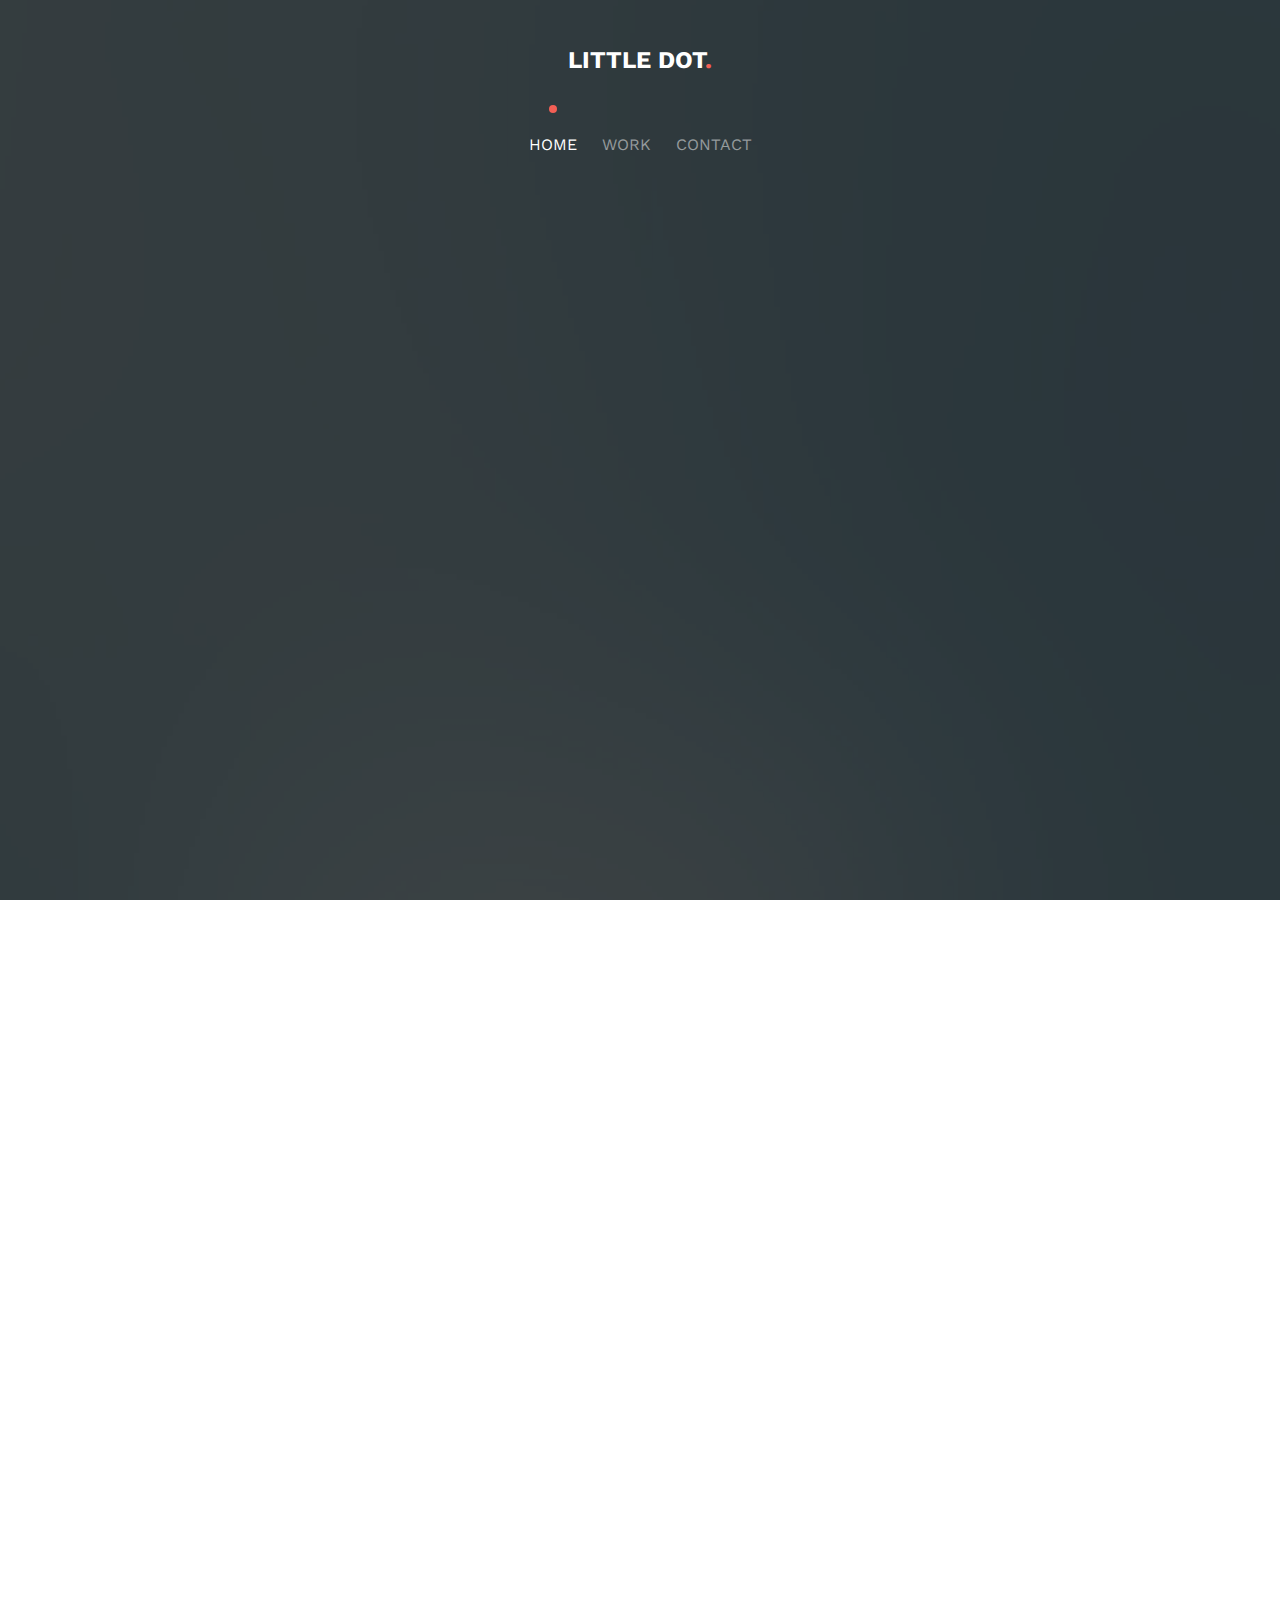
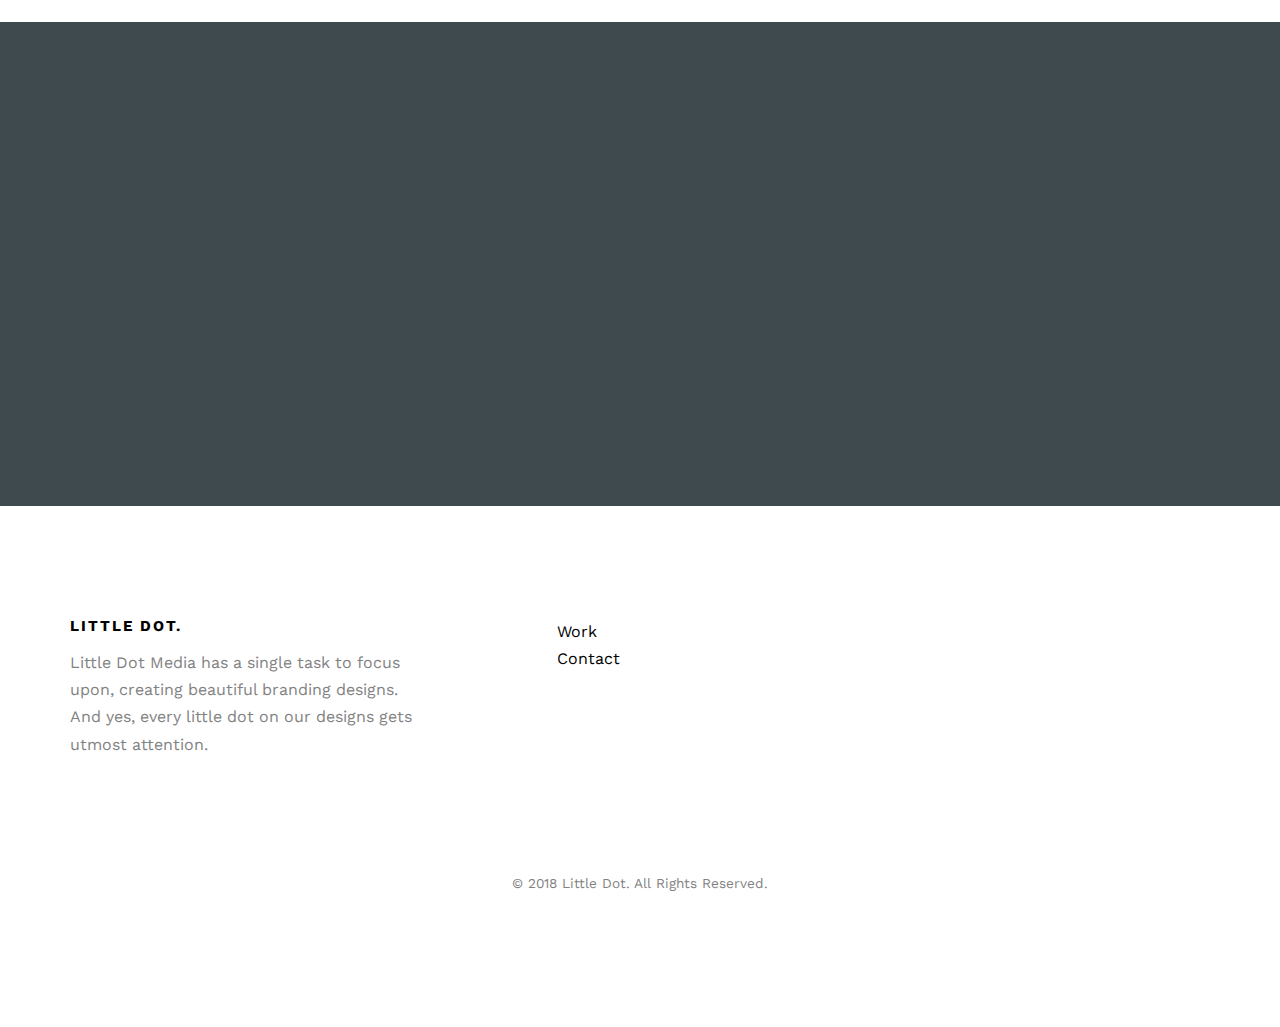
<file: index.html>
<!DOCTYPE HTML>
<html>
	<head>
	<meta charset="utf-8">
	<meta http-equiv="X-UA-Compatible" content="IE=edge">
	<title>Little Dot Media</title>
	<meta name="viewport" content="width=device-width, initial-scale=1">
	<meta name="description" content="" />
	<meta name="keywords" content="" />
	<meta name="author" content="" />
	

  	<!-- Facebook and Twitter integration -->
	<meta property="og:title" content=""/>
	<meta property="og:image" content=""/>
	<meta property="og:url" content=""/>
	<meta property="og:site_name" content=""/>
	<meta property="og:description" content=""/>
	<meta name="twitter:title" content="" />
	<meta name="twitter:image" content="" />
	<meta name="twitter:url" content="" />
	<meta name="twitter:card" content="" />

	<link href='https://fonts.googleapis.com/css?family=Work+Sans:400,300,600,400italic,700' rel='stylesheet' type='text/css'>
	
	<!-- Animate.css -->
	<link rel="stylesheet" href="css/animate.css">
	<!-- Icomoon Icon Fonts-->
	<link rel="stylesheet" href="css/icomoon.css">
	<!-- Bootstrap  -->
	<link rel="stylesheet" href="css/bootstrap.css">

	<!-- Magnific Popup -->
	<link rel="stylesheet" href="css/magnific-popup.css">

	<!-- Theme style  -->
	<link rel="stylesheet" href="css/style.css">

	<!-- Modernizr JS -->
	<script src="js/modernizr-2.6.2.min.js"></script>
	<!-- FOR IE9 below -->
	<!--[if lt IE 9]>
	<script src="js/respond.min.js"></script>
	<![endif]-->

	</head>
	<body>
		
	<div class="fh5co-loader"></div>
	
	<div id="page">
	<nav class="fh5co-nav" role="navigation">
		<div class="container">
			<div class="row">
				<div class="col-xs-12 text-center">
					<div id="fh5co-logo"><a href="index.html">Little Dot<span>.</span></a></div>
				</div>
				<div class="col-xs-12 text-center menu-1">
					<ul>
						<li class="active"><a href="index.html">Home</a></li>
						<li><a href="Work.html">Work</a></li>
						<li><a href="contact.html">Contact</a></li>
					</ul>
				</div>
			</div>
			
		</div>
	</nav>

	<header id="fh5co-header" class="fh5co-cover" role="banner" style="background-image:url(images/img_bg_1.jpg);">
		<div class="overlay"></div>
		<div class="container">
			<div class="row">
				<div class="col-md-12 col-md-offset-0 text-center">
					<div class="display-t">
						<div class="display-tc animate-box" data-animate-effect="fadeInUp">
							<h1 class="mb30">We Create Designs.</h1>
						</div>
					</div>
				</div>
			</div>
		</div>
	</header>

	

	
	<div id="fh5co-project">
		<div class="container">
			<div class="row row-pb-md">
				<div class="col-md-8 col-md-offset-2 text-center fh5co-heading  animate-box">
					<h2>Some of our works.</h2>
				</div>
			</div>

			<div class="row">
				<div class="col-md-4 col-sm-6 fh5co-project animate-box" data-animate-effect="fadeIn">
					<a href="#"><img src="images/work-1.jpg" alt="Free HTML5 Website Template by FreeHTML5.co" class="img-responsive">
						<h3>Clipboard Office</h3>
					</a>
				</div>
				<div class="col-md-4 col-sm-6 fh5co-project animate-box" data-animate-effect="fadeIn">
					<a href="#"><img src="images/work-2.jpg" alt="Free HTML5 Website Template by FreeHTML5.co" class="img-responsive">
						<h3>Smart Layers</h3>
					</a>
				</div>
				<div class="col-md-4 col-sm-6 fh5co-project animate-box" data-animate-effect="fadeIn">
					<a href="#"><img src="images/work-3.jpg" alt="Free HTML5 Website Template by FreeHTML5.co" class="img-responsive">
						<h3>Notepad Mockup</h3>
					</a>
				</div>

			</div>
		</div>
		
	</div>


	
	
	<div id="fh5co-started">
		<div class="container">
			<div class="row animate-box">
				<div class="col-md-8 col-md-offset-2 text-center fh5co-heading">
					<h2>Interested?</h2>
					<p>We'll be glad to talk to work with you!</p>
					<p><button type="submit" class="btn btn-default">Let's Talk</button></p>
				</div>
			</div>
		</div>
	</div>
<footer id="fh5co-footer" role="contentinfo">
		<div class="container">
			<div class="row row-pb-md">
				<div class="col-md-4 fh5co-widget ">
					<h3>Little Dot.</h3>
					<p>Little Dot Media has a single task to focus upon, creating beautiful branding designs. And yes, every little dot on our designs gets utmost attention.</p>
				</div>
				<div class="col-md-2 col-sm-4 col-xs-6 col-md-push-1 ">
					<ul class="fh5co-footer-links">
						<li><a href="#">Work</a></li>
						<li><a href="#">Contact</a></li>
					</ul>
				</div>
			</div>

			<div class="row copyright">
				<div class="col-md-12 text-center">
					<p>
						<small class="block">&copy; 2018 Little Dot. All Rights Reserved.</small> 
					</p>
				
				</div>
			</div>

		</div>
	</footer>
	
	</div>

	<div class="gototop js-top">
		<a href="#" class="js-gotop"><i class="icon-arrow-up"></i></a>
	</div>
	
	<!-- jQuery -->
	<script src="js/jquery.min.js"></script>
	<!-- jQuery Easing -->
	<script src="js/jquery.easing.1.3.js"></script>
	<!-- Bootstrap -->
	<script src="js/bootstrap.min.js"></script>
	<!-- Waypoints -->
	<script src="js/jquery.waypoints.min.js"></script>
	<!-- countTo -->
	<script src="js/jquery.countTo.js"></script>
	<!-- Magnific Popup -->
	<script src="js/jquery.magnific-popup.min.js"></script>
	<script src="js/magnific-popup-options.js"></script>
	<!-- Main -->
	<script src="js/main.js"></script>

	</body>
</html>
</file>
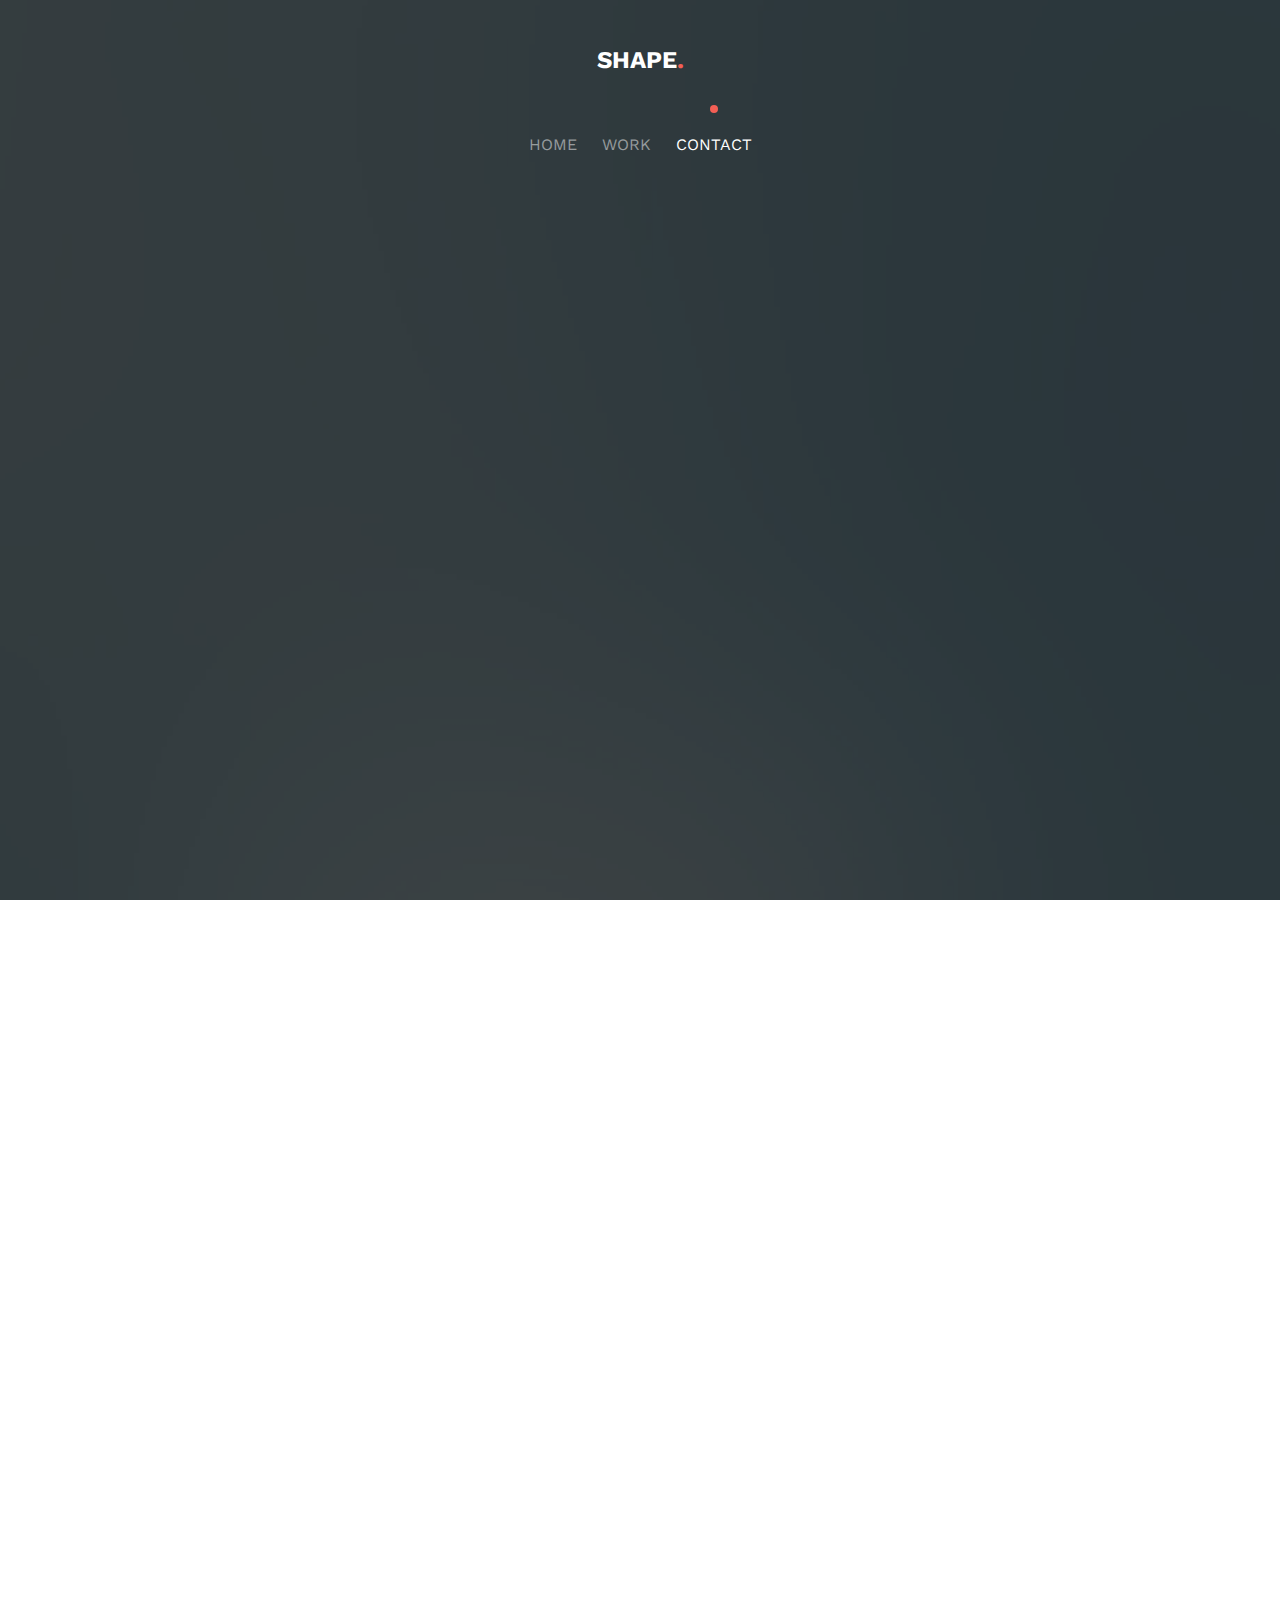
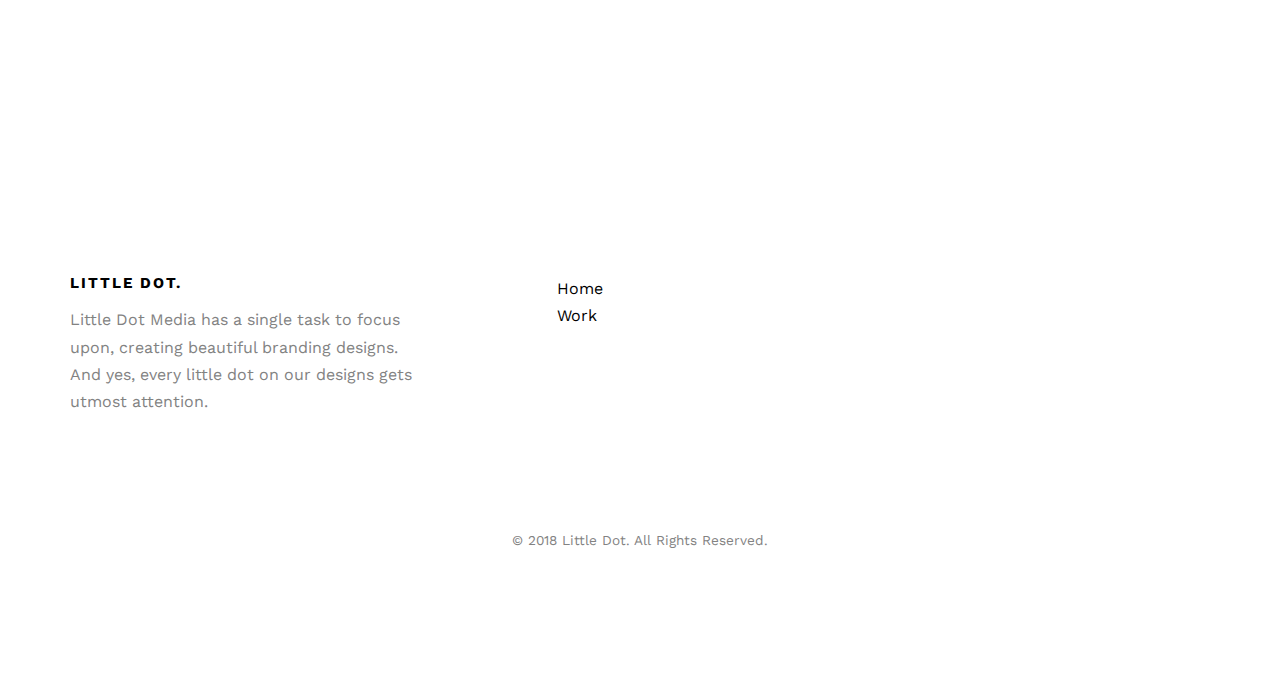
<file: contact.html>
<!DOCTYPE HTML>
<html>
	<head>
	<meta charset="utf-8">
	<meta http-equiv="X-UA-Compatible" content="IE=edge">
	<title>Contact | Little Dot</title>
	<meta name="viewport" content="width=device-width, initial-scale=1">
	<meta name="description" content="" />
	<meta name="keywords" content="" />
	<meta name="author" content="" />
	


  	<!-- Facebook and Twitter integration -->
	<meta property="og:title" content=""/>
	<meta property="og:image" content=""/>
	<meta property="og:url" content=""/>
	<meta property="og:site_name" content=""/>
	<meta property="og:description" content=""/>
	<meta name="twitter:title" content="" />
	<meta name="twitter:image" content="" />
	<meta name="twitter:url" content="" />
	<meta name="twitter:card" content="" />

	<link href='https://fonts.googleapis.com/css?family=Work+Sans:400,300,600,400italic,700' rel='stylesheet' type='text/css'>
	
	<!-- Animate.css -->
	<link rel="stylesheet" href="css/animate.css">
	<!-- Icomoon Icon Fonts-->
	<link rel="stylesheet" href="css/icomoon.css">
	<!-- Bootstrap  -->
	<link rel="stylesheet" href="css/bootstrap.css">

	<!-- Magnific Popup -->
	<link rel="stylesheet" href="css/magnific-popup.css">

	<!-- Theme style  -->
	<link rel="stylesheet" href="css/style.css">

	<!-- Modernizr JS -->
	<script src="js/modernizr-2.6.2.min.js"></script>
	<!-- FOR IE9 below -->
	<!--[if lt IE 9]>
	<script src="js/respond.min.js"></script>
	<![endif]-->

	</head>
	<body>
		
	<div class="fh5co-loader"></div>
	
	<div id="page">
	<nav class="fh5co-nav" role="navigation">
		<div class="container">
			<div class="row">
				<div class="col-xs-12 text-center">
					<div id="fh5co-logo"><a href="index.html">Shape<span>.</span></a></div>
				</div>
				<div class="col-xs-12 text-center menu-1">
					<ul>
						<li><a href="index.html">Home</a></li>
						<li><a href="work.html">Work</a></li>
						<li class="active"><a href="contact.html">Contact</a></li>
					</ul>
				</div>
			</div>
			
		</div>
	</nav>

	<header id="fh5co-header" class="fh5co-cover" role="banner" style="background-image:url(images/img_bg_1.jpg);">
		<div class="overlay"></div>
		<div class="container">
			<div class="row">
				<div class="col-md-12 col-md-offset-0 text-center">
					<div class="display-t">
						<div class="display-tc animate-box" data-animate-effect="fadeInUp">
							<h1 class="mb30">Contact Us.</h1>
						</div>
					</div>
				</div>
			</div>
		</div>
	</header>

	

	<div id="fh5co-contact">
		<div class="container">
			<div class="row">
				<div class="col-md-5 col-md-push-1 animate-box">
					
					<div class="fh5co-contact-info">
						<h3>Contact Information</h3>
						<ul>
							<li class="email"><a href="mailto:info@yoursite.com">info@littledot.in</a></li>
							<li class="url"><a href="http://gettemplates.co">littledot.in</a></li>
						</ul>
					</div>

				</div>
				<div class="col-md-6 animate-box">
					<h3>Get In Touch</h3>
					<form action="#">
						<div class="row form-group">
							<div class="col-md-6">
								<label for="fname">Name</label>
								<input type="text" id="fname" class="form-control" placeholder="Your firstname">
							</div>
						</div>

						<div class="row form-group">
							<div class="col-md-12">
								<label for="email">Email</label>
								<input type="text" id="email" class="form-control" placeholder="Your email address">
							</div>
						</div>

						<div class="row form-group">
							<div class="col-md-12">
								<label for="message">Message</label>
								<textarea name="message" id="message" cols="30" rows="10" class="form-control" placeholder="Say something about us"></textarea>
							</div>
						</div>
						<div class="form-group">
							<input type="submit" value="Send Message" class="btn btn-primary">
						</div>

					</form>		
				</div>
			</div>
		</div>
	</div>
	
	<footer id="fh5co-footer" role="contentinfo">
		<div class="container">
			<div class="row row-pb-md">
				<div class="col-md-4 fh5co-widget ">
					<h3>Little Dot.</h3>
					<p>Little Dot Media has a single task to focus upon, creating beautiful branding designs. And yes, every little dot on our designs gets utmost attention.</p>
				</div>
				<div class="col-md-2 col-sm-4 col-xs-6 col-md-push-1 ">
					<ul class="fh5co-footer-links">
						<li><a href="#">Home</a></li>
						<li><a href="#">Work</a></li>
					</ul>
				</div>
			</div>

			<div class="row copyright">
				<div class="col-md-12 text-center">
					<p>
						<small class="block">&copy; 2018 Little Dot. All Rights Reserved.</small> 
					</p>
				
				</div>
			</div>

		</div>
	</footer></div>

	<div class="gototop js-top">
		<a href="#" class="js-gotop"><i class="icon-arrow-up"></i></a>
	</div>
	
	<!-- jQuery -->
	<script src="js/jquery.min.js"></script>
	<!-- jQuery Easing -->
	<script src="js/jquery.easing.1.3.js"></script>
	<!-- Bootstrap -->
	<script src="js/bootstrap.min.js"></script>
	<!-- Waypoints -->
	<script src="js/jquery.waypoints.min.js"></script>
	<!-- countTo -->
	<script src="js/jquery.countTo.js"></script>
	<!-- Magnific Popup -->
	<script src="js/jquery.magnific-popup.min.js"></script>
	<script src="js/magnific-popup-options.js"></script>
	<!-- Main -->
	<script src="js/main.js"></script>

	</body>
</html>
</file>
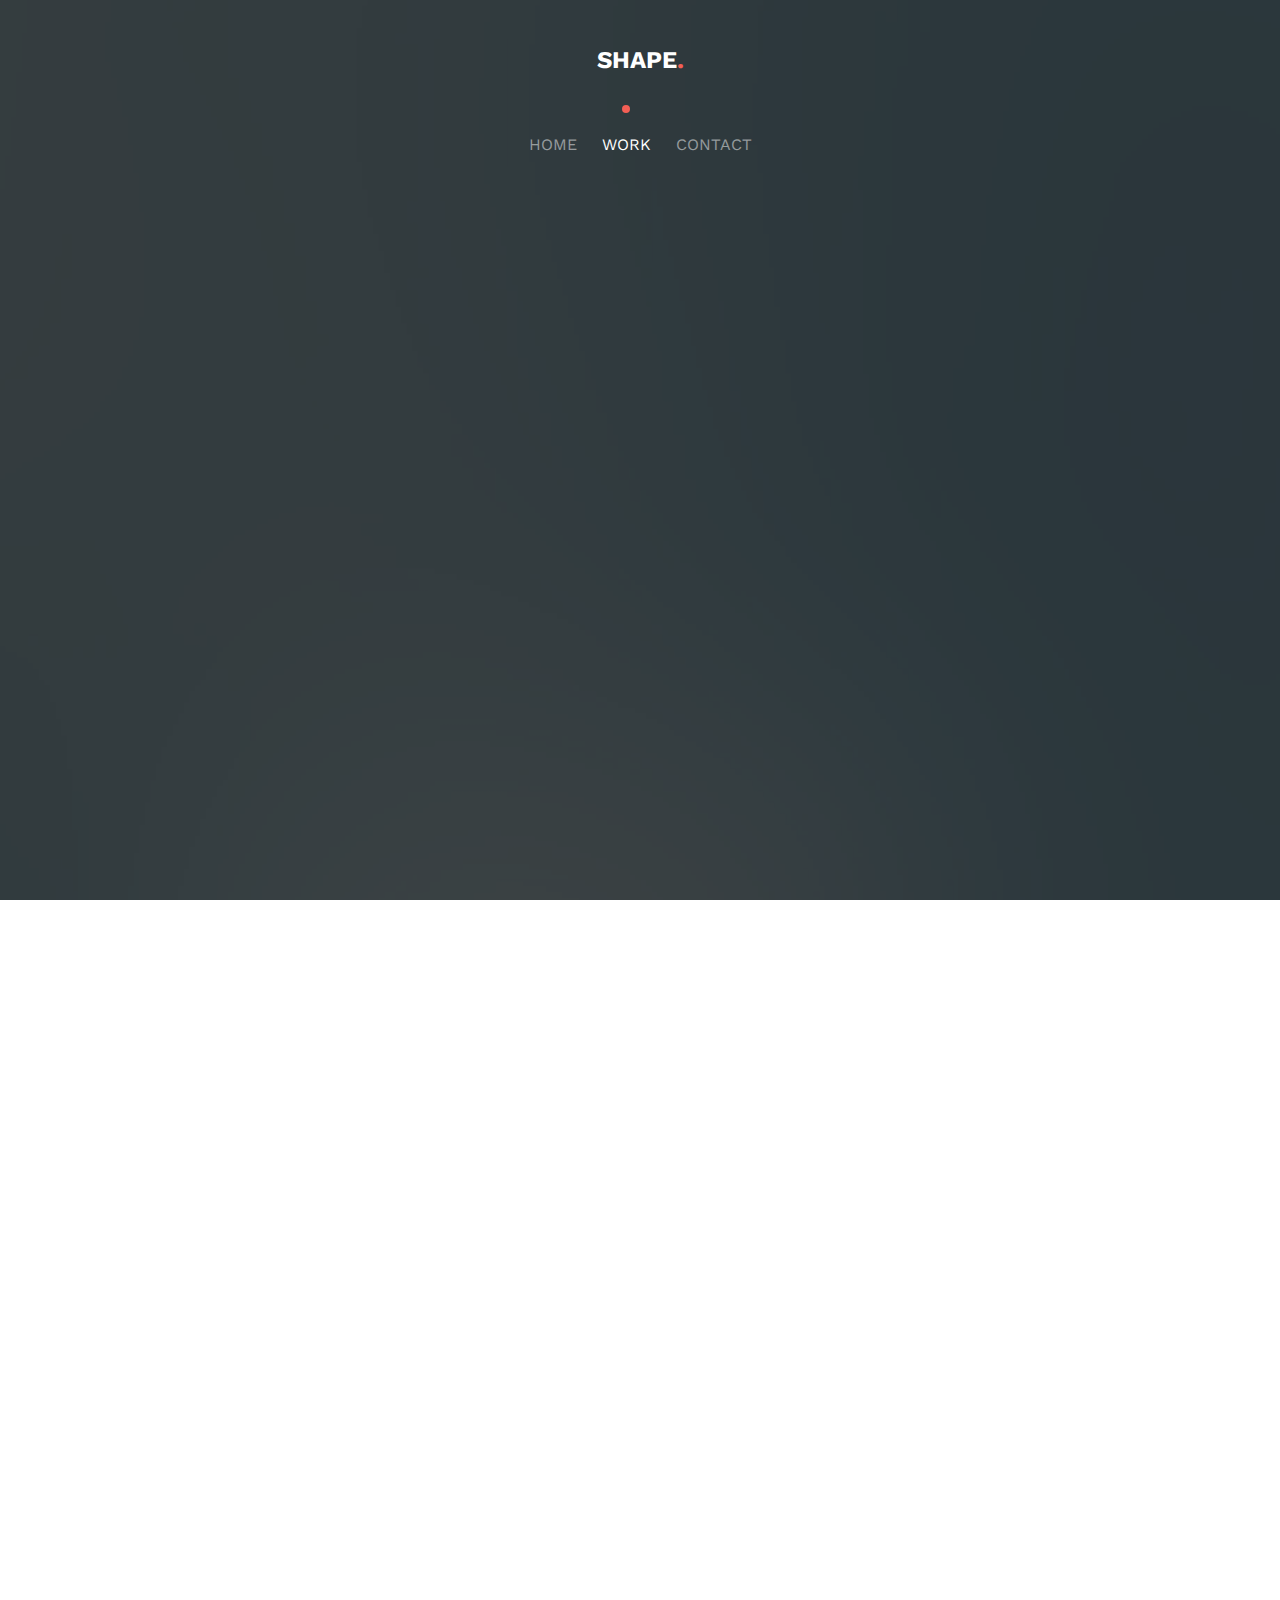
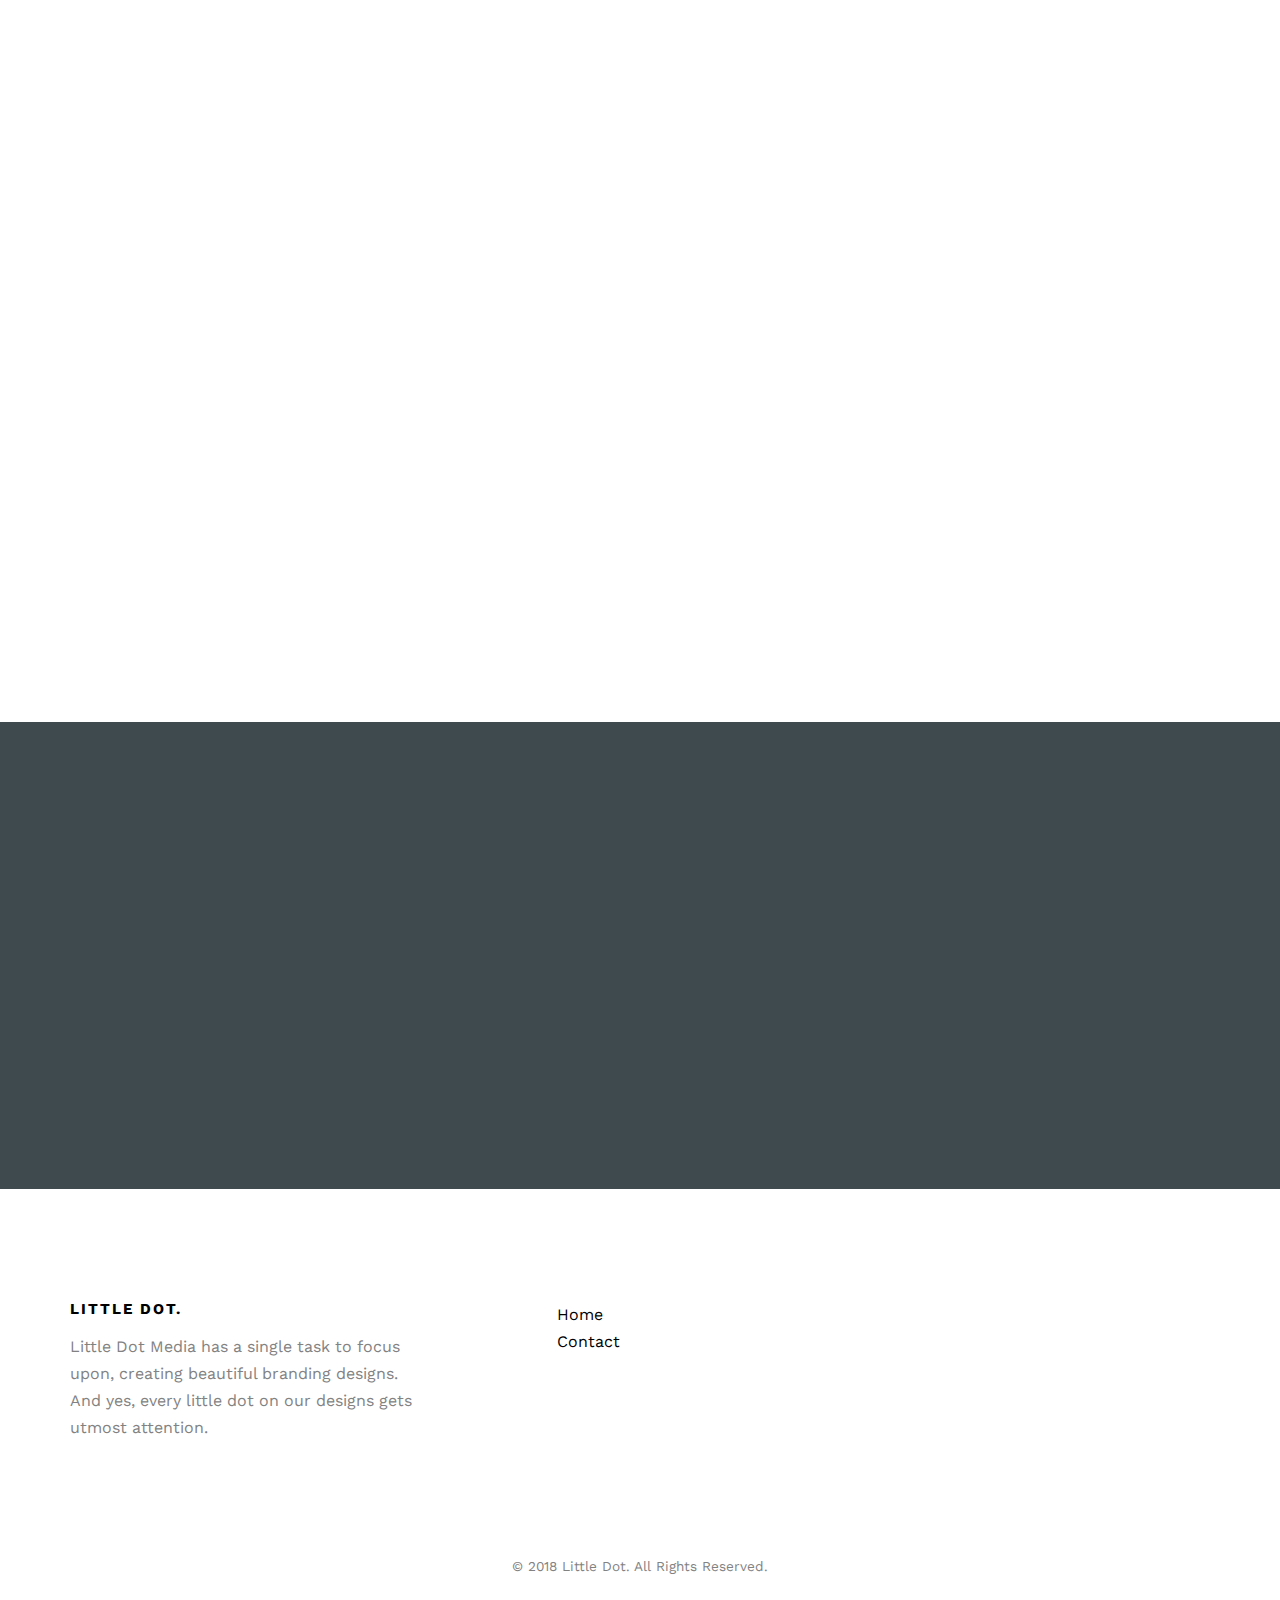
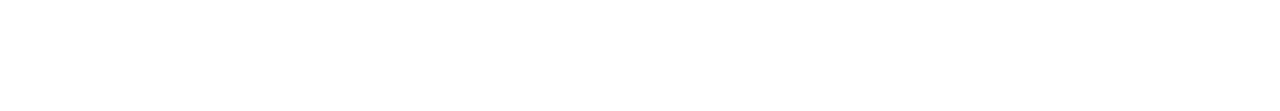
<file: work.html>
<!DOCTYPE HTML>
<html>
	<head>
	<meta charset="utf-8">
	<meta http-equiv="X-UA-Compatible" content="IE=edge">
	<title>Work | Little Dot</title>
	<meta name="viewport" content="width=device-width, initial-scale=1">
	<meta name="description" content="" />
	<meta name="keywords" content="" />
	<meta name="author" content="" />
	


  	<!-- Facebook and Twitter integration -->
	<meta property="og:title" content=""/>
	<meta property="og:image" content=""/>
	<meta property="og:url" content=""/>
	<meta property="og:site_name" content=""/>
	<meta property="og:description" content=""/>
	<meta name="twitter:title" content="" />
	<meta name="twitter:image" content="" />
	<meta name="twitter:url" content="" />
	<meta name="twitter:card" content="" />

	<link href='https://fonts.googleapis.com/css?family=Work+Sans:400,300,600,400italic,700' rel='stylesheet' type='text/css'>
	
	<!-- Animate.css -->
	<link rel="stylesheet" href="css/animate.css">
	<!-- Icomoon Icon Fonts-->
	<link rel="stylesheet" href="css/icomoon.css">
	<!-- Bootstrap  -->
	<link rel="stylesheet" href="css/bootstrap.css">

	<!-- Magnific Popup -->
	<link rel="stylesheet" href="css/magnific-popup.css">

	<!-- Theme style  -->
	<link rel="stylesheet" href="css/style.css">

	<!-- Modernizr JS -->
	<script src="js/modernizr-2.6.2.min.js"></script>
	<!-- FOR IE9 below -->
	<!--[if lt IE 9]>
	<script src="js/respond.min.js"></script>
	<![endif]-->

	</head>
	<body>
		
	<div class="fh5co-loader"></div>
	
	<div id="page">
	<nav class="fh5co-nav" role="navigation">
		<div class="container">
			<div class="row">
				<div class="col-xs-12 text-center">
					<div id="fh5co-logo"><a href="index.html">Shape<span>.</span></a></div>
				</div>
				<div class="col-xs-12 text-center menu-1">
					<ul>
						<li><a href="index.html">Home</a></li>
						<li class="active"><a href="work.html">Work</a></li>
						<li><a href="contact.html">Contact</a></li>
					</ul>
				</div>
			</div>
			
		</div>
	</nav>

	<header id="fh5co-header" class="fh5co-cover" role="banner" style="background-image:url(images/img_bg_1.jpg);">
		<div class="overlay"></div>
		<div class="container">
			<div class="row">
				<div class="col-md-12 col-md-offset-0 text-center">
					<div class="display-t">
						<div class="display-tc animate-box" data-animate-effect="fadeInUp">
							<h1 class="mb30">our works.</h1>
						</div>
					</div>
				</div>
			</div>
		</div>
	</header>

	

	<div id="fh5co-project">
		<div class="container">
			

			<div class="row">
				<div class="col-md-4 col-sm-6 fh5co-project animate-box" data-animate-effect="fadeIn">
					<a href="#"><img src="images/work-1.jpg" alt="Free HTML5 Website Template by FreeHTML5.co" class="img-responsive">
						<h3>Clipboard Office</h3>
					</a>
				</div>
				<div class="col-md-4 col-sm-6 fh5co-project animate-box" data-animate-effect="fadeIn">
					<a href="#"><img src="images/work-2.jpg" alt="Free HTML5 Website Template by FreeHTML5.co" class="img-responsive">
						<h3>Smart Layers</h3>
					</a>
				</div>
				<div class="col-md-4 col-sm-6 fh5co-project animate-box" data-animate-effect="fadeIn">
					<a href="#"><img src="images/work-3.jpg" alt="Free HTML5 Website Template by FreeHTML5.co" class="img-responsive">
						<h3>Notepad Mockup</h3>
					</a>
				</div>



				<div class="col-md-4 col-sm-6 fh5co-project animate-box" data-animate-effect="fadeIn">
					<a href="#"><img src="images/work-4.jpg" alt="Free HTML5 Website Template by FreeHTML5.co" class="img-responsive">
						<h3>Outline Ribbon</h3>
					</a>
				</div>
				<div class="col-md-4 col-sm-6 fh5co-project animate-box" data-animate-effect="fadeIn">
					<a href="#"><img src="images/work-5.jpg" alt="Free HTML5 Website Template by FreeHTML5.co" class="img-responsive">
						<h3>Food Icons Set</h3>
					</a>
				</div>
				<div class="col-md-4 col-sm-6 fh5co-project animate-box" data-animate-effect="fadeIn">
					<a href="#"><img src="images/work-6.jpg" alt="Free HTML5 Website Template by FreeHTML5.co" class="img-responsive">
						<h3>Business Card</h3>
					</a>
				</div>

				<div class="col-md-4 col-sm-6 fh5co-project animate-box" data-animate-effect="fadeIn">
					<a href="#"><img src="images/work-1.jpg" alt="Free HTML5 Website Template by FreeHTML5.co" class="img-responsive">
						<h3>Clipboard Office</h3>
					</a>
				</div>
				<div class="col-md-4 col-sm-6 fh5co-project animate-box" data-animate-effect="fadeIn">
					<a href="#"><img src="images/work-2.jpg" alt="Free HTML5 Website Template by FreeHTML5.co" class="img-responsive">
						<h3>Smart Layers</h3>
					</a>
				</div>
				<div class="col-md-4 col-sm-6 fh5co-project animate-box" data-animate-effect="fadeIn">
					<a href="#"><img src="images/work-3.jpg" alt="Free HTML5 Website Template by FreeHTML5.co" class="img-responsive">
						<h3>Notepad Mockup</h3>
					</a>
				</div>



				<div class="col-md-4 col-sm-6 fh5co-project animate-box" data-animate-effect="fadeIn">
					<a href="#"><img src="images/work-4.jpg" alt="Free HTML5 Website Template by FreeHTML5.co" class="img-responsive">
						<h3>Outline Ribbon</h3>
					</a>
				</div>
				<div class="col-md-4 col-sm-6 fh5co-project animate-box" data-animate-effect="fadeIn">
					<a href="#"><img src="images/work-5.jpg" alt="Free HTML5 Website Template by FreeHTML5.co" class="img-responsive">
						<h3>Food Icons Set</h3>
					</a>
				</div>
				<div class="col-md-4 col-sm-6 fh5co-project animate-box" data-animate-effect="fadeIn">
					<a href="#"><img src="images/work-6.jpg" alt="Free HTML5 Website Template by FreeHTML5.co" class="img-responsive">
						<h3>Business Card</h3>
					</a>
				</div>

			</div>
		</div>
		
	</div>

	
	

	
	
	<div id="fh5co-started">
		<div class="container">
			<div class="row animate-box">
				<div class="col-md-8 col-md-offset-2 text-center fh5co-heading">
					<span>Liked? Disliked? Not sure?</span>
					<h2>Let us know your thoughts.</h2>
					<p></p>
					<p><button type="submit" class="btn btn-default">Get In Touch</button></p>
				</div>
			</div>
		</div>
	</div>

	<footer id="fh5co-footer" role="contentinfo">
		<div class="container">
			<div class="row row-pb-md">
				<div class="col-md-4 fh5co-widget ">
					<h3>Little Dot.</h3>
					<p>Little Dot Media has a single task to focus upon, creating beautiful branding designs. And yes, every little dot on our designs gets utmost attention.</p>
				</div>
				<div class="col-md-2 col-sm-4 col-xs-6 col-md-push-1 ">
					<ul class="fh5co-footer-links">
						<li><a href="#">Home</a></li>
						<li><a href="#">Contact</a></li>
					</ul>
				</div>
			</div>

			<div class="row copyright">
				<div class="col-md-12 text-center">
					<p>
						<small class="block">&copy; 2018 Little Dot. All Rights Reserved.</small> 
					</p>
				
				</div>
			</div>

		</div>
	</footer>
	</div>

	<div class="gototop js-top">
		<a href="#" class="js-gotop"><i class="icon-arrow-up"></i></a>
	</div>
	
	<!-- jQuery -->
	<script src="js/jquery.min.js"></script>
	<!-- jQuery Easing -->
	<script src="js/jquery.easing.1.3.js"></script>
	<!-- Bootstrap -->
	<script src="js/bootstrap.min.js"></script>
	<!-- Waypoints -->
	<script src="js/jquery.waypoints.min.js"></script>
	<!-- countTo -->
	<script src="js/jquery.countTo.js"></script>
	<!-- Magnific Popup -->
	<script src="js/jquery.magnific-popup.min.js"></script>
	<script src="js/magnific-popup-options.js"></script>
	<!-- Main -->
	<script src="js/main.js"></script>

	</body>
</html>
</file>
<file: css/icomoon.css>
@font-face {
  font-family: 'icomoon';
  src:  url('../fonts/icomoon/icomoon.eot?6iuir');
  src:  url('../fonts/icomoon/icomoon.eot?6iuir#iefix') format('embedded-opentype'),
    url('../fonts/icomoon/icomoon.ttf?6iuir') format('truetype'),
    url('../fonts/icomoon/icomoon.woff?6iuir') format('woff'),
    url('../fonts/icomoon/icomoon.svg?6iuir#icomoon') format('svg');
  font-weight: normal;
  font-style: normal;
}

[class^="icon-"], [class*=" icon-"] {
  /* use !important to prevent issues with browser extensions that change fonts */
  font-family: 'icomoon' !important;
  speak: none;
  font-style: normal;
  font-weight: normal;
  font-variant: normal;
  text-transform: none;
  line-height: 1;

  /* Better Font Rendering =========== */
  -webkit-font-smoothing: antialiased;
  -moz-osx-font-smoothing: grayscale;
}

.icon-eye:before {
  content: "\e000";
}
.icon-paper-clip:before {
  content: "\e001";
}
.icon-mail:before {
  content: "\e002";
}
.icon-toggle:before {
  content: "\e003";
}
.icon-layout:before {
  content: "\e004";
}
.icon-link:before {
  content: "\e005";
}
.icon-bell:before {
  content: "\e006";
}
.icon-lock:before {
  content: "\e007";
}
.icon-unlock:before {
  content: "\e008";
}
.icon-ribbon:before {
  content: "\e009";
}
.icon-image:before {
  content: "\e010";
}
.icon-signal:before {
  content: "\e011";
}
.icon-target:before {
  content: "\e012";
}
.icon-clipboard:before {
  content: "\e013";
}
.icon-clock:before {
  content: "\e014";
}
.icon-watch:before {
  content: "\e015";
}
.icon-air-play:before {
  content: "\e016";
}
.icon-camera:before {
  content: "\e017";
}
.icon-video:before {
  content: "\e018";
}
.icon-disc:before {
  content: "\e019";
}
.icon-printer:before {
  content: "\e020";
}
.icon-monitor:before {
  content: "\e021";
}
.icon-server:before {
  content: "\e022";
}
.icon-cog:before {
  content: "\e023";
}
.icon-heart:before {
  content: "\e024";
}
.icon-paragraph:before {
  content: "\e025";
}
.icon-align-justify:before {
  content: "\e026";
}
.icon-align-left:before {
  content: "\e027";
}
.icon-align-center:before {
  content: "\e028";
}
.icon-align-right:before {
  content: "\e029";
}
.icon-book:before {
  content: "\e030";
}
.icon-layers:before {
  content: "\e031";
}
.icon-stack:before {
  content: "\e032";
}
.icon-stack-2:before {
  content: "\e033";
}
.icon-paper:before {
  content: "\e034";
}
.icon-paper-stack:before {
  content: "\e035";
}
.icon-search:before {
  content: "\e036";
}
.icon-zoom-in:before {
  content: "\e037";
}
.icon-zoom-out:before {
  content: "\e038";
}
.icon-reply:before {
  content: "\e039";
}
.icon-circle-plus:before {
  content: "\e040";
}
.icon-circle-minus:before {
  content: "\e041";
}
.icon-circle-check:before {
  content: "\e042";
}
.icon-circle-cross:before {
  content: "\e043";
}
.icon-square-plus:before {
  content: "\e044";
}
.icon-square-minus:before {
  content: "\e045";
}
.icon-square-check:before {
  content: "\e046";
}
.icon-square-cross:before {
  content: "\e047";
}
.icon-microphone:before {
  content: "\e048";
}
.icon-record:before {
  content: "\e049";
}
.icon-skip-back:before {
  content: "\e050";
}
.icon-rewind:before {
  content: "\e051";
}
.icon-play:before {
  content: "\e052";
}
.icon-pause:before {
  content: "\e053";
}
.icon-stop:before {
  content: "\e054";
}
.icon-fast-forward:before {
  content: "\e055";
}
.icon-skip-forward:before {
  content: "\e056";
}
.icon-shuffle:before {
  content: "\e057";
}
.icon-repeat:before {
  content: "\e058";
}
.icon-folder:before {
  content: "\e059";
}
.icon-umbrella:before {
  content: "\e060";
}
.icon-moon:before {
  content: "\e061";
}
.icon-thermometer:before {
  content: "\e062";
}
.icon-drop:before {
  content: "\e063";
}
.icon-sun:before {
  content: "\e064";
}
.icon-cloud:before {
  content: "\e065";
}
.icon-cloud-upload:before {
  content: "\e066";
}
.icon-cloud-download:before {
  content: "\e067";
}
.icon-upload:before {
  content: "\e068";
}
.icon-download:before {
  content: "\e069";
}
.icon-location:before {
  content: "\e070";
}
.icon-location-2:before {
  content: "\e071";
}
.icon-map:before {
  content: "\e072";
}
.icon-battery:before {
  content: "\e073";
}
.icon-head:before {
  content: "\e074";
}
.icon-briefcase:before {
  content: "\e075";
}
.icon-speech-bubble:before {
  content: "\e076";
}
.icon-anchor:before {
  content: "\e077";
}
.icon-globe:before {
  content: "\e078";
}
.icon-box:before {
  content: "\e079";
}
.icon-reload:before {
  content: "\e080";
}
.icon-share:before {
  content: "\e081";
}
.icon-marquee:before {
  content: "\e082";
}
.icon-marquee-plus:before {
  content: "\e083";
}
.icon-marquee-minus:before {
  content: "\e084";
}
.icon-tag:before {
  content: "\e085";
}
.icon-power:before {
  content: "\e086";
}
.icon-command:before {
  content: "\e087";
}
.icon-alt:before {
  content: "\e088";
}
.icon-esc:before {
  content: "\e089";
}
.icon-bar-graph:before {
  content: "\e090";
}
.icon-bar-graph-2:before {
  content: "\e091";
}
.icon-pie-graph:before {
  content: "\e092";
}
.icon-star:before {
  content: "\e093";
}
.icon-arrow-left:before {
  content: "\e094";
}
.icon-arrow-right:before {
  content: "\e095";
}
.icon-arrow-up:before {
  content: "\e096";
}
.icon-arrow-down:before {
  content: "\e097";
}
.icon-volume:before {
  content: "\e098";
}
.icon-mute:before {
  content: "\e099";
}
.icon-content-right:before {
  content: "\e100";
}
.icon-content-left:before {
  content: "\e101";
}
.icon-grid:before {
  content: "\e102";
}
.icon-grid-2:before {
  content: "\e103";
}
.icon-columns:before {
  content: "\e104";
}
.icon-loader:before {
  content: "\e105";
}
.icon-bag:before {
  content: "\e106";
}
.icon-ban:before {
  content: "\e107";
}
.icon-flag:before {
  content: "\e108";
}
.icon-trash:before {
  content: "\e109";
}
.icon-expand:before {
  content: "\e110";
}
.icon-contract:before {
  content: "\e111";
}
.icon-maximize:before {
  content: "\e112";
}
.icon-minimize:before {
  content: "\e113";
}
.icon-plus:before {
  content: "\e114";
}
.icon-minus:before {
  content: "\e115";
}
.icon-check:before {
  content: "\e116";
}
.icon-cross:before {
  content: "\e117";
}
.icon-move:before {
  content: "\e118";
}
.icon-delete:before {
  content: "\e119";
}
.icon-menu:before {
  content: "\e120";
}
.icon-archive:before {
  content: "\e121";
}
.icon-inbox:before {
  content: "\e122";
}
.icon-outbox:before {
  content: "\e123";
}
.icon-file:before {
  content: "\e124";
}
.icon-file-add:before {
  content: "\e125";
}
.icon-file-subtract:before {
  content: "\e126";
}
.icon-help:before {
  content: "\e127";
}
.icon-open:before {
  content: "\e128";
}
.icon-ellipsis:before {
  content: "\e129";
}
.icon-add-to-list:before {
  content: "\e900";
}
.icon-classic-computer:before {
  content: "\e901";
}
.icon-controller-fast-backward:before {
  content: "\e902";
}
.icon-creative-commons-attribution:before {
  content: "\e903";
}
.icon-creative-commons-noderivs:before {
  content: "\e904";
}
.icon-creative-commons-noncommercial-eu:before {
  content: "\e905";
}
.icon-creative-commons-noncommercial-us:before {
  content: "\e906";
}
.icon-creative-commons-public-domain:before {
  content: "\e907";
}
.icon-creative-commons-remix:before {
  content: "\e908";
}
.icon-creative-commons-share:before {
  content: "\e909";
}
.icon-creative-commons-sharealike:before {
  content: "\e90a";
}
.icon-creative-commons:before {
  content: "\e90b";
}
.icon-document-landscape:before {
  content: "\e90c";
}
.icon-remove-user:before {
  content: "\e90d";
}
.icon-warning:before {
  content: "\e90e";
}
.icon-arrow-bold-down:before {
  content: "\e90f";
}
.icon-arrow-bold-left:before {
  content: "\e910";
}
.icon-arrow-bold-right:before {
  content: "\e911";
}
.icon-arrow-bold-up:before {
  content: "\e912";
}
.icon-arrow-down2:before {
  content: "\e913";
}
.icon-arrow-left2:before {
  content: "\e914";
}
.icon-arrow-long-down:before {
  content: "\e915";
}
.icon-arrow-long-left:before {
  content: "\e916";
}
.icon-arrow-long-right:before {
  content: "\e917";
}
.icon-arrow-long-up:before {
  content: "\e918";
}
.icon-arrow-right2:before {
  content: "\e919";
}
.icon-arrow-up2:before {
  content: "\e91a";
}
.icon-arrow-with-circle-down:before {
  content: "\e91b";
}
.icon-arrow-with-circle-left:before {
  content: "\e91c";
}
.icon-arrow-with-circle-right:before {
  content: "\e91d";
}
.icon-arrow-with-circle-up:before {
  content: "\e91e";
}
.icon-bookmark:before {
  content: "\e91f";
}
.icon-bookmarks:before {
  content: "\e920";
}
.icon-chevron-down:before {
  content: "\e921";
}
.icon-chevron-left:before {
  content: "\e922";
}
.icon-chevron-right:before {
  content: "\e923";
}
.icon-chevron-small-down:before {
  content: "\e924";
}
.icon-chevron-small-left:before {
  content: "\e925";
}
.icon-chevron-small-right:before {
  content: "\e926";
}
.icon-chevron-small-up:before {
  content: "\e927";
}
.icon-chevron-thin-down:before {
  content: "\e928";
}
.icon-chevron-thin-left:before {
  content: "\e929";
}
.icon-chevron-thin-right:before {
  content: "\e92a";
}
.icon-chevron-thin-up:before {
  content: "\e92b";
}
.icon-chevron-up:before {
  content: "\e92c";
}
.icon-chevron-with-circle-down:before {
  content: "\e92d";
}
.icon-chevron-with-circle-left:before {
  content: "\e92e";
}
.icon-chevron-with-circle-right:before {
  content: "\e92f";
}
.icon-chevron-with-circle-up:before {
  content: "\e930";
}
.icon-cloud2:before {
  content: "\e931";
}
.icon-controller-fast-forward:before {
  content: "\e932";
}
.icon-controller-jump-to-start:before {
  content: "\e933";
}
.icon-controller-next:before {
  content: "\e934";
}
.icon-controller-paus:before {
  content: "\e935";
}
.icon-controller-play:before {
  content: "\e936";
}
.icon-controller-record:before {
  content: "\e937";
}
.icon-controller-stop:before {
  content: "\e938";
}
.icon-controller-volume:before {
  content: "\e939";
}
.icon-dot-single:before {
  content: "\e93a";
}
.icon-dots-three-horizontal:before {
  content: "\e93b";
}
.icon-dots-three-vertical:before {
  content: "\e93c";
}
.icon-dots-two-horizontal:before {
  content: "\e93d";
}
.icon-dots-two-vertical:before {
  content: "\e93e";
}
.icon-download2:before {
  content: "\e93f";
}
.icon-emoji-flirt:before {
  content: "\e940";
}
.icon-flow-branch:before {
  content: "\e941";
}
.icon-flow-cascade:before {
  content: "\e942";
}
.icon-flow-line:before {
  content: "\e943";
}
.icon-flow-parallel:before {
  content: "\e944";
}
.icon-flow-tree:before {
  content: "\e945";
}
.icon-install:before {
  content: "\e946";
}
.icon-layers2:before {
  content: "\e947";
}
.icon-open-book:before {
  content: "\e948";
}
.icon-resize-100:before {
  content: "\e949";
}
.icon-resize-full-screen:before {
  content: "\e94a";
}
.icon-save:before {
  content: "\e94b";
}
.icon-select-arrows:before {
  content: "\e94c";
}
.icon-sound-mute:before {
  content: "\e94d";
}
.icon-sound:before {
  content: "\e94e";
}
.icon-trash2:before {
  content: "\e94f";
}
.icon-triangle-down:before {
  content: "\e950";
}
.icon-triangle-left:before {
  content: "\e951";
}
.icon-triangle-right:before {
  content: "\e952";
}
.icon-triangle-up:before {
  content: "\e953";
}
.icon-uninstall:before {
  content: "\e954";
}
.icon-upload-to-cloud:before {
  content: "\e955";
}
.icon-upload2:before {
  content: "\e956";
}
.icon-add-user:before {
  content: "\e957";
}
.icon-address:before {
  content: "\e958";
}
.icon-adjust:before {
  content: "\e959";
}
.icon-air:before {
  content: "\e95a";
}
.icon-aircraft-landing:before {
  content: "\e95b";
}
.icon-aircraft-take-off:before {
  content: "\e95c";
}
.icon-aircraft:before {
  content: "\e95d";
}
.icon-align-bottom:before {
  content: "\e95e";
}
.icon-align-horizontal-middle:before {
  content: "\e95f";
}
.icon-align-left2:before {
  content: "\e960";
}
.icon-align-right2:before {
  content: "\e961";
}
.icon-align-top:before {
  content: "\e962";
}
.icon-align-vertical-middle:before {
  content: "\e963";
}
.icon-archive2:before {
  content: "\e964";
}
.icon-area-graph:before {
  content: "\e965";
}
.icon-attachment:before {
  content: "\e966";
}
.icon-awareness-ribbon:before {
  content: "\e967";
}
.icon-back-in-time:before {
  content: "\e968";
}
.icon-back:before {
  content: "\e969";
}
.icon-bar-graph2:before {
  content: "\e96a";
}
.icon-battery2:before {
  content: "\e96b";
}
.icon-beamed-note:before {
  content: "\e96c";
}
.icon-bell2:before {
  content: "\e96d";
}
.icon-blackboard:before {
  content: "\e96e";
}
.icon-block:before {
  content: "\e96f";
}
.icon-book2:before {
  content: "\e970";
}
.icon-bowl:before {
  content: "\e971";
}
.icon-box2:before {
  content: "\e972";
}
.icon-briefcase2:before {
  content: "\e973";
}
.icon-browser:before {
  content: "\e974";
}
.icon-brush:before {
  content: "\e975";
}
.icon-bucket:before {
  content: "\e976";
}
.icon-cake:before {
  content: "\e977";
}
.icon-calculator:before {
  content: "\e978";
}
.icon-calendar:before {
  content: "\e979";
}
.icon-camera2:before {
  content: "\e97a";
}
.icon-ccw:before {
  content: "\e97b";
}
.icon-chat:before {
  content: "\e97c";
}
.icon-check2:before {
  content: "\e97d";
}
.icon-circle-with-cross:before {
  content: "\e97e";
}
.icon-circle-with-minus:before {
  content: "\e97f";
}
.icon-circle-with-plus:before {
  content: "\e980";
}
.icon-circle:before {
  content: "\e981";
}
.icon-circular-graph:before {
  content: "\e982";
}
.icon-clapperboard:before {
  content: "\e983";
}
.icon-clipboard2:before {
  content: "\e984";
}
.icon-clock2:before {
  content: "\e985";
}
.icon-code:before {
  content: "\e986";
}
.icon-cog2:before {
  content: "\e987";
}
.icon-colours:before {
  content: "\e988";
}
.icon-compass:before {
  content: "\e989";
}
.icon-copy:before {
  content: "\e98a";
}
.icon-credit-card:before {
  content: "\e98b";
}
.icon-credit:before {
  content: "\e98c";
}
.icon-cross2:before {
  content: "\e98d";
}
.icon-cup:before {
  content: "\e98e";
}
.icon-cw:before {
  content: "\e98f";
}
.icon-cycle:before {
  content: "\e990";
}
.icon-database:before {
  content: "\e991";
}
.icon-dial-pad:before {
  content: "\e992";
}
.icon-direction:before {
  content: "\e993";
}
.icon-document:before {
  content: "\e994";
}
.icon-documents:before {
  content: "\e995";
}
.icon-drink:before {
  content: "\e996";
}
.icon-drive:before {
  content: "\e997";
}
.icon-drop2:before {
  content: "\e998";
}
.icon-edit:before {
  content: "\e999";
}
.icon-email:before {
  content: "\e99a";
}
.icon-emoji-happy:before {
  content: "\e99b";
}
.icon-emoji-neutral:before {
  content: "\e99c";
}
.icon-emoji-sad:before {
  content: "\e99d";
}
.icon-erase:before {
  content: "\e99e";
}
.icon-eraser:before {
  content: "\e99f";
}
.icon-export:before {
  content: "\e9a0";
}
.icon-eye2:before {
  content: "\e9a1";
}
.icon-feather:before {
  content: "\e9a2";
}
.icon-flag2:before {
  content: "\e9a3";
}
.icon-flash:before {
  content: "\e9a4";
}
.icon-flashlight:before {
  content: "\e9a5";
}
.icon-flat-brush:before {
  content: "\e9a6";
}
.icon-folder-images:before {
  content: "\e9a7";
}
.icon-folder-music:before {
  content: "\e9a8";
}
.icon-folder-video:before {
  content: "\e9a9";
}
.icon-folder2:before {
  content: "\e9aa";
}
.icon-forward:before {
  content: "\e9ab";
}
.icon-funnel:before {
  content: "\e9ac";
}
.icon-game-controller:before {
  content: "\e9ad";
}
.icon-gauge:before {
  content: "\e9ae";
}
.icon-globe2:before {
  content: "\e9af";
}
.icon-graduation-cap:before {
  content: "\e9b0";
}
.icon-grid2:before {
  content: "\e9b1";
}
.icon-hair-cross:before {
  content: "\e9b2";
}
.icon-hand:before {
  content: "\e9b3";
}
.icon-heart-outlined:before {
  content: "\e9b4";
}
.icon-heart2:before {
  content: "\e9b5";
}
.icon-help-with-circle:before {
  content: "\e9b6";
}
.icon-help2:before {
  content: "\e9b7";
}
.icon-home:before {
  content: "\e9b8";
}
.icon-hour-glass:before {
  content: "\e9b9";
}
.icon-image-inverted:before {
  content: "\e9ba";
}
.icon-image2:before {
  content: "\e9bb";
}
.icon-images:before {
  content: "\e9bc";
}
.icon-inbox2:before {
  content: "\e9bd";
}
.icon-infinity:before {
  content: "\e9be";
}
.icon-info-with-circle:before {
  content: "\e9bf";
}
.icon-info:before {
  content: "\e9c0";
}
.icon-key:before {
  content: "\e9c1";
}
.icon-keyboard:before {
  content: "\e9c2";
}
.icon-lab-flask:before {
  content: "\e9c3";
}
.icon-landline:before {
  content: "\e9c4";
}
.icon-language:before {
  content: "\e9c5";
}
.icon-laptop:before {
  content: "\e9c6";
}
.icon-leaf:before {
  content: "\e9c7";
}
.icon-level-down:before {
  content: "\e9c8";
}
.icon-level-up:before {
  content: "\e9c9";
}
.icon-lifebuoy:before {
  content: "\e9ca";
}
.icon-light-bulb:before {
  content: "\e9cb";
}
.icon-light-down:before {
  content: "\e9cc";
}
.icon-light-up:before {
  content: "\e9cd";
}
.icon-line-graph:before {
  content: "\e9ce";
}
.icon-link2:before {
  content: "\e9cf";
}
.icon-list:before {
  content: "\e9d0";
}
.icon-location-pin:before {
  content: "\e9d1";
}
.icon-location2:before {
  content: "\e9d2";
}
.icon-lock-open:before {
  content: "\e9d3";
}
.icon-lock2:before {
  content: "\e9d4";
}
.icon-log-out:before {
  content: "\e9d5";
}
.icon-login:before {
  content: "\e9d6";
}
.icon-loop:before {
  content: "\e9d7";
}
.icon-magnet:before {
  content: "\e9d8";
}
.icon-magnifying-glass:before {
  content: "\e9d9";
}
.icon-mail2:before {
  content: "\e9da";
}
.icon-man:before {
  content: "\e9db";
}
.icon-map2:before {
  content: "\e9dc";
}
.icon-mask:before {
  content: "\e9dd";
}
.icon-medal:before {
  content: "\e9de";
}
.icon-megaphone:before {
  content: "\e9df";
}
.icon-menu2:before {
  content: "\e9e0";
}
.icon-message:before {
  content: "\e9e1";
}
.icon-mic:before {
  content: "\e9e2";
}
.icon-minus2:before {
  content: "\e9e3";
}
.icon-mobile:before {
  content: "\e9e4";
}
.icon-modern-mic:before {
  content: "\e9e5";
}
.icon-moon2:before {
  content: "\e9e6";
}
.icon-mouse:before {
  content: "\e9e7";
}
.icon-music:before {
  content: "\e9e8";
}
.icon-network:before {
  content: "\e9e9";
}
.icon-new-message:before {
  content: "\e9ea";
}
.icon-new:before {
  content: "\e9eb";
}
.icon-news:before {
  content: "\e9ec";
}
.icon-note:before {
  content: "\e9ed";
}
.icon-notification:before {
  content: "\e9ee";
}
.icon-old-mobile:before {
  content: "\e9ef";
}
.icon-old-phone:before {
  content: "\e9f0";
}
.icon-palette:before {
  content: "\e9f1";
}
.icon-paper-plane:before {
  content: "\e9f2";
}
.icon-pencil:before {
  content: "\e9f3";
}
.icon-phone:before {
  content: "\e9f4";
}
.icon-pie-chart:before {
  content: "\e9f5";
}
.icon-pin:before {
  content: "\e9f6";
}
.icon-plus2:before {
  content: "\e9f7";
}
.icon-popup:before {
  content: "\e9f8";
}
.icon-power-plug:before {
  content: "\e9f9";
}
.icon-price-ribbon:before {
  content: "\e9fa";
}
.icon-price-tag:before {
  content: "\e9fb";
}
.icon-print:before {
  content: "\e9fc";
}
.icon-progress-empty:before {
  content: "\e9fd";
}
.icon-progress-full:before {
  content: "\e9fe";
}
.icon-progress-one:before {
  content: "\e9ff";
}
.icon-progress-two:before {
  content: "\ea00";
}
.icon-publish:before {
  content: "\ea01";
}
.icon-quote:before {
  content: "\ea02";
}
.icon-radio:before {
  content: "\ea03";
}
.icon-reply-all:before {
  content: "\ea04";
}
.icon-reply2:before {
  content: "\ea05";
}
.icon-retweet:before {
  content: "\ea06";
}
.icon-rocket:before {
  content: "\ea07";
}
.icon-round-brush:before {
  content: "\ea08";
}
.icon-rss:before {
  content: "\ea09";
}
.icon-ruler:before {
  content: "\ea0a";
}
.icon-scissors:before {
  content: "\ea0b";
}
.icon-share-alternitive:before {
  content: "\ea0c";
}
.icon-share2:before {
  content: "\ea0d";
}
.icon-shareable:before {
  content: "\ea0e";
}
.icon-shield:before {
  content: "\ea0f";
}
.icon-shop:before {
  content: "\ea10";
}
.icon-shopping-bag:before {
  content: "\ea11";
}
.icon-shopping-basket:before {
  content: "\ea12";
}
.icon-shopping-cart:before {
  content: "\ea13";
}
.icon-shuffle2:before {
  content: "\ea14";
}
.icon-signal2:before {
  content: "\ea15";
}
.icon-sound-mix:before {
  content: "\ea16";
}
.icon-sports-club:before {
  content: "\ea17";
}
.icon-spreadsheet:before {
  content: "\ea18";
}
.icon-squared-cross:before {
  content: "\ea19";
}
.icon-squared-minus:before {
  content: "\ea1a";
}
.icon-squared-plus:before {
  content: "\ea1b";
}
.icon-star-outlined:before {
  content: "\ea1c";
}
.icon-star2:before {
  content: "\ea1d";
}
.icon-stopwatch:before {
  content: "\ea1e";
}
.icon-suitcase:before {
  content: "\ea1f";
}
.icon-swap:before {
  content: "\ea20";
}
.icon-sweden:before {
  content: "\ea21";
}
.icon-switch:before {
  content: "\ea22";
}
.icon-tablet:before {
  content: "\ea23";
}
.icon-tag2:before {
  content: "\ea24";
}
.icon-text-document-inverted:before {
  content: "\ea25";
}
.icon-text-document:before {
  content: "\ea26";
}
.icon-text:before {
  content: "\ea27";
}
.icon-thermometer2:before {
  content: "\ea28";
}
.icon-thumbs-down:before {
  content: "\ea29";
}
.icon-thumbs-up:before {
  content: "\ea2a";
}
.icon-thunder-cloud:before {
  content: "\ea2b";
}
.icon-ticket:before {
  content: "\ea2c";
}
.icon-time-slot:before {
  content: "\ea2d";
}
.icon-tools:before {
  content: "\ea2e";
}
.icon-traffic-cone:before {
  content: "\ea2f";
}
.icon-tree:before {
  content: "\ea30";
}
.icon-trophy:before {
  content: "\ea31";
}
.icon-tv:before {
  content: "\ea32";
}
.icon-typing:before {
  content: "\ea33";
}
.icon-unread:before {
  content: "\ea34";
}
.icon-untag:before {
  content: "\ea35";
}
.icon-user:before {
  content: "\ea36";
}
.icon-users:before {
  content: "\ea37";
}
.icon-v-card:before {
  content: "\ea38";
}
.icon-video2:before {
  content: "\ea39";
}
.icon-vinyl:before {
  content: "\ea3a";
}
.icon-voicemail:before {
  content: "\ea3b";
}
.icon-wallet:before {
  content: "\ea3c";
}
.icon-water:before {
  content: "\ea3d";
}
.icon-px-with-circle:before {
  content: "\ea3e";
}
.icon-px:before {
  content: "\ea3f";
}
.icon-basecamp:before {
  content: "\ea40";
}
.icon-behance:before {
  content: "\ea41";
}
.icon-creative-cloud:before {
  content: "\ea42";
}
.icon-dropbox:before {
  content: "\ea43";
}
.icon-evernote:before {
  content: "\ea44";
}
.icon-flattr:before {
  content: "\ea45";
}
.icon-foursquare:before {
  content: "\ea46";
}
.icon-google-drive:before {
  content: "\ea47";
}
.icon-google-hangouts:before {
  content: "\ea48";
}
.icon-grooveshark:before {
  content: "\ea49";
}
.icon-icloud:before {
  content: "\ea4a";
}
.icon-mixi:before {
  content: "\ea4b";
}
.icon-onedrive:before {
  content: "\ea4c";
}
.icon-paypal:before {
  content: "\ea4d";
}
.icon-picasa:before {
  content: "\ea4e";
}
.icon-qq:before {
  content: "\ea4f";
}
.icon-rdio-with-circle:before {
  content: "\ea50";
}
.icon-renren:before {
  content: "\ea51";
}
.icon-scribd:before {
  content: "\ea52";
}
.icon-sina-weibo:before {
  content: "\ea53";
}
.icon-skype-with-circle:before {
  content: "\ea54";
}
.icon-skype:before {
  content: "\ea55";
}
.icon-slideshare:before {
  content: "\ea56";
}
.icon-smashing:before {
  content: "\ea57";
}
.icon-soundcloud:before {
  content: "\ea58";
}
.icon-spotify-with-circle:before {
  content: "\ea59";
}
.icon-spotify:before {
  content: "\ea5a";
}
.icon-swarm:before {
  content: "\ea5b";
}
.icon-vine-with-circle:before {
  content: "\ea5c";
}
.icon-vine:before {
  content: "\ea5d";
}
.icon-vk-alternitive:before {
  content: "\ea5e";
}
.icon-vk-with-circle:before {
  content: "\ea5f";
}
.icon-vk:before {
  content: "\ea60";
}
.icon-xing-with-circle:before {
  content: "\ea61";
}
.icon-xing:before {
  content: "\ea62";
}
.icon-yelp:before {
  content: "\ea63";
}
.icon-dribbble-with-circle:before {
  content: "\ea64";
}
.icon-dribbble:before {
  content: "\ea65";
}
.icon-facebook-with-circle:before {
  content: "\ea66";
}
.icon-facebook:before {
  content: "\ea67";
}
.icon-flickr-with-circle:before {
  content: "\ea68";
}
.icon-flickr:before {
  content: "\ea69";
}
.icon-github-with-circle:before {
  content: "\ea6a";
}
.icon-github:before {
  content: "\ea6b";
}
.icon-google-with-circle:before {
  content: "\ea6c";
}
.icon-google:before {
  content: "\ea6d";
}
.icon-instagram-with-circle:before {
  content: "\ea6e";
}
.icon-instagram:before {
  content: "\ea6f";
}
.icon-lastfm-with-circle:before {
  content: "\ea70";
}
.icon-lastfm:before {
  content: "\ea71";
}
.icon-linkedin-with-circle:before {
  content: "\ea72";
}
.icon-linkedin:before {
  content: "\ea73";
}
.icon-pinterest-with-circle:before {
  content: "\ea74";
}
.icon-pinterest:before {
  content: "\ea75";
}
.icon-rdio:before {
  content: "\ea76";
}
.icon-stumbleupon-with-circle:before {
  content: "\ea77";
}
.icon-stumbleupon:before {
  content: "\ea78";
}
.icon-tumblr-with-circle:before {
  content: "\ea79";
}
.icon-tumblr:before {
  content: "\ea7a";
}
.icon-twitter-with-circle:before {
  content: "\ea7b";
}
.icon-twitter:before {
  content: "\ea7c";
}
.icon-vimeo-with-circle:before {
  content: "\ea7d";
}
.icon-vimeo:before {
  content: "\ea7e";
}
.icon-youtube-with-circle:before {
  content: "\ea7f";
}
.icon-youtube:before {
  content: "\ea80";
}
</file>
<file: css/style.css>
@font-face {
  font-family: 'icomoon';
  src: url("../fonts/icomoon/icomoon.eot?srf3rx");
  src: url("../fonts/icomoon/icomoon.eot?srf3rx#iefix") format("embedded-opentype"), url("../fonts/icomoon/icomoon.ttf?srf3rx") format("truetype"), url("../fonts/icomoon/icomoon.woff?srf3rx") format("woff"), url("../fonts/icomoon/icomoon.svg?srf3rx#icomoon") format("svg");
  font-weight: normal;
  font-style: normal;
}
body {
  font-family: "Work Sans", Arial, sans-serif;
  font-weight: 400;
  font-size: 16px;
  line-height: 1.7;
  color: #828282;
  background: #fff;
}

#page {
  position: relative;
  overflow-x: hidden;
  width: 100%;
  height: 100%;
  -webkit-transition: 0.5s;
  -o-transition: 0.5s;
  transition: 0.5s;
}
.offcanvas #page {
  overflow: hidden;
  position: absolute;
}
.offcanvas #page:after {
  -webkit-transition: 2s;
  -o-transition: 2s;
  transition: 2s;
  position: absolute;
  top: 0;
  right: 0;
  bottom: 0;
  left: 0;
  z-index: 101;
  background: rgba(0, 0, 0, 0.7);
  content: "";
}

a {
  color: #0C9CEE;
  -webkit-transition: 0.5s;
  -o-transition: 0.5s;
  transition: 0.5s;
}
a:hover, a:active, a:focus {
  color: #0C9CEE;
  outline: none;
  text-decoration: none;
}

p {
  margin-bottom: 20px;
}

h1, h2, h3, h4, h5, h6, figure {
  color: #000;
  font-family: "Work Sans", Arial, sans-serif;
  font-weight: 400;
  margin: 0 0 20px 0;
}

::-webkit-selection {
  color: #fff;
  background: #0C9CEE;
}

::-moz-selection {
  color: #fff;
  background: #0C9CEE;
}

::selection {
  color: #fff;
  background: #0C9CEE;
}

.fh5co-nav {
  position: absolute;
  top: 0;
  margin: 0;
  padding: 0;
  width: 100%;
  padding: 40px 0;
  z-index: 1001;
}
@media screen and (max-width: 768px) {
  .fh5co-nav {
    padding: 20px 0;
  }
}
.fh5co-nav #fh5co-logo {
  font-size: 24px;
  margin: 0 0 2em 0;
  padding: 0;
  text-transform: uppercase;
  font-weight: bold;
}
@media screen and (max-width: 768px) {
  .fh5co-nav #fh5co-logo {
    margin-bottom: 0;
  }
}
.fh5co-nav #fh5co-logo a > span {
  color: #f35f55;
}
.fh5co-nav a {
  padding: 5px 10px;
  color: #fff;
}
@media screen and (max-width: 768px) {
  .fh5co-nav .menu-1 {
    display: none;
  }
}
.fh5co-nav ul {
  padding: 0;
  margin: 2px 0 0 0;
}
.fh5co-nav ul li {
  padding: 0;
  margin: 0;
  list-style: none;
  display: inline;
}
.fh5co-nav ul li a {
  font-size: 16px;
  padding: 30px 10px;
  text-transform: uppercase;
  color: rgba(255, 255, 255, 0.5);
  -webkit-transition: 0.5s;
  -o-transition: 0.5s;
  transition: 0.5s;
}
.fh5co-nav ul li a:hover, .fh5co-nav ul li a:focus, .fh5co-nav ul li a:active {
  color: white;
}
.fh5co-nav ul li.has-dropdown {
  position: relative;
}
.fh5co-nav ul li.has-dropdown .dropdown {
  width: 130px;
  -webkit-box-shadow: 0px 14px 33px -9px rgba(0, 0, 0, 0.75);
  -moz-box-shadow: 0px 14px 33px -9px rgba(0, 0, 0, 0.75);
  box-shadow: 0px 14px 33px -9px rgba(0, 0, 0, 0.75);
  z-index: 1002;
  visibility: hidden;
  opacity: 0;
  position: absolute;
  top: 40px;
  left: 0;
  text-align: left;
  background: #fff;
  padding: 20px;
  -webkit-border-radius: 4px;
  -moz-border-radius: 4px;
  -ms-border-radius: 4px;
  border-radius: 4px;
  -webkit-transition: 0s;
  -o-transition: 0s;
  transition: 0s;
}
.fh5co-nav ul li.has-dropdown .dropdown:before {
  bottom: 100%;
  left: 40px;
  border: solid transparent;
  content: " ";
  height: 0;
  width: 0;
  position: absolute;
  pointer-events: none;
  border-bottom-color: #fff;
  border-width: 8px;
  margin-left: -8px;
}
.fh5co-nav ul li.has-dropdown .dropdown li {
  display: block;
  margin-bottom: 7px;
}
.fh5co-nav ul li.has-dropdown .dropdown li:last-child {
  margin-bottom: 0;
}
.fh5co-nav ul li.has-dropdown .dropdown li a {
  padding: 2px 0;
  display: block;
  color: #999999;
  line-height: 1.2;
  text-transform: none;
  font-size: 15px;
}
.fh5co-nav ul li.has-dropdown .dropdown li a:hover {
  color: #000;
}
.fh5co-nav ul li.has-dropdown:hover a, .fh5co-nav ul li.has-dropdown:focus a {
  color: #fff;
}
.fh5co-nav ul li.btn-cta a {
  color: #0C9CEE;
}
.fh5co-nav ul li.btn-cta a span {
  background: #f35f55;
  color: #fff;
  padding: 4px 20px;
  display: -moz-inline-stack;
  display: inline-block;
  zoom: 1;
  *display: inline;
  -webkit-transition: 0.3s;
  -o-transition: 0.3s;
  transition: 0.3s;
  -webkit-border-radius: 4px;
  -moz-border-radius: 4px;
  -ms-border-radius: 4px;
  border-radius: 4px;
}
.fh5co-nav ul li.btn-cta a:hover span {
  background: #f14034 !important;
  -webkit-box-shadow: 0px 14px 20px -9px rgba(0, 0, 0, 0.75);
  -moz-box-shadow: 0px 14px 20px -9px rgba(0, 0, 0, 0.75);
  box-shadow: 0px 14px 20px -9px rgba(0, 0, 0, 0.75);
}
.fh5co-nav ul li.active > a {
  color: #fff !important;
  position: relative;
}
.fh5co-nav ul li.active > a:before {
  position: absolute;
  content: "";
  width: 8px;
  height: 8px;
  top: 0;
  margin-top: 0px;
  left: 50%;
  margin-left: -4px;
  background: #f35f55;
  -webkit-border-radius: 50%;
  -moz-border-radius: 50%;
  -ms-border-radius: 50%;
  border-radius: 50%;
}

#fh5co-header,
#fh5co-counter,
.fh5co-bg {
  background-size: cover;
  background-position: top center;
  background-repeat: no-repeat;
  position: relative;
}

.fh5co-bg {
  background-size: cover;
  background-position: center center;
  position: relative;
  width: 100%;
  float: left;
  position: relative;
}

#fh5co-header a {
  color: rgba(255, 255, 255, 0.5);
  border-bottom: 1px solid rgba(255, 255, 255, 0.5);
}
#fh5co-header a:hover {
  color: white;
  border-bottom: 1px solid white;
}

.fh5co-cover {
  height: 900px;
  background-size: cover;
  background-position: top center;
  background-repeat: no-repeat;
  position: relative;
  float: left;
  width: 100%;
}
.fh5co-cover .overlay {
  z-index: 0;
  position: absolute;
  bottom: 0;
  top: 0;
  left: 0;
  right: 0;
  background: rgba(42, 54, 59, 0.9);
}
.fh5co-cover > .fh5co-container {
  position: relative;
  z-index: 10;
}
@media screen and (max-width: 768px) {
  .fh5co-cover {
    height: 600px;
  }
}
.fh5co-cover .display-t,
.fh5co-cover .display-tc {
  z-index: 9;
  height: 900px;
  display: table;
  width: 100%;
}
@media screen and (max-width: 768px) {
  .fh5co-cover .display-t,
  .fh5co-cover .display-tc {
    height: 600px;
  }
}
.fh5co-cover.fh5co-cover-sm {
  height: 600px;
}
@media screen and (max-width: 768px) {
  .fh5co-cover.fh5co-cover-sm {
    height: 400px;
  }
}
.fh5co-cover.fh5co-cover-sm .display-t,
.fh5co-cover.fh5co-cover-sm .display-tc {
  height: 600px;
  display: table;
  width: 100%;
}
@media screen and (max-width: 768px) {
  .fh5co-cover.fh5co-cover-sm .display-t,
  .fh5co-cover.fh5co-cover-sm .display-tc {
    height: 400px;
  }
}

.fh5co-staff {
  text-align: center;
  margin-bottom: 30px;
  background: #fff;
  padding: 30px;
  float: left;
  width: 100%;
}
.fh5co-staff img {
  width: 100px;
  margin-bottom: 20px;
  -webkit-border-radius: 50%;
  -moz-border-radius: 50%;
  -ms-border-radius: 50%;
  border-radius: 50%;
}
.fh5co-staff h3 {
  font-size: 24px;
  margin-bottom: 5px;
}
.fh5co-staff p {
  margin-bottom: 30px;
}
.fh5co-staff .role {
  color: #bfbfbf;
  margin-bottom: 30px;
  font-weight: normal;
  display: block;
}

.pagination a {
  background: none;
  border: none !important;
  color: gray !important;
}
.pagination a:hover, .pagination a:focus, .pagination a:active {
  background: none !important;
}
.pagination > li > a {
  margin: 0 2px;
  font-size: 18px;
  padding: 0 !important;
  background: none;
  -webkit-border-radius: 50% !important;
  -moz-border-radius: 50% !important;
  -ms-border-radius: 50% !important;
  -o-border-radius: 50% !important;
  border-radius: 50% !important;
  height: 50px;
  width: 50px;
  line-height: 50px;
  display: table-cell;
  vertical-align: middle;
}
.pagination > li > a:hover {
  color: #000;
  background: #e6e6e6 !important;
}
.pagination > li.disabled > a {
  background: none;
}
.pagination > li.active > a {
  background: #0C9CEE !important;
  -webkit-box-shadow: 4px 11px 35px -14px rgba(0, 0, 0, 0.5);
  -moz-box-shadow: 4px 11px 35px -14px rgba(0, 0, 0, 0.5);
  -ms-box-shadow: 4px 11px 35px -14px rgba(0, 0, 0, 0.5);
  -o-box-shadow: 4px 11px 35px -14px rgba(0, 0, 0, 0.5);
  box-shadow: 4px 11px 35px -14px rgba(0, 0, 0, 0.5);
  color: #fff !important;
}
.pagination > li.active > a:hover {
  cursor: pointer;
  background: #38b0f5 !important;
}

.fh5co-social-icons {
  margin: 0;
  padding: 0;
}
.fh5co-social-icons li {
  margin: 0;
  padding: 0;
  list-style: none;
  display: -moz-inline-stack;
  display: inline-block;
  zoom: 1;
  *display: inline;
}
.fh5co-social-icons li a {
  display: -moz-inline-stack;
  display: inline-block;
  zoom: 1;
  *display: inline;
  color: #0C9CEE;
  padding-left: 10px;
  padding-right: 10px;
}
.fh5co-social-icons li a i {
  font-size: 20px;
}

.fh5co-contact-info ul {
  padding: 0;
  margin: 0;
}
.fh5co-contact-info ul li {
  padding: 0 0 0 40px;
  margin: 0 0 30px 0;
  list-style: none;
  position: relative;
}
.fh5co-contact-info ul li:before {
  color: #0C9CEE;
  position: absolute;
  left: 0;
  top: .05em;
  font-family: 'icomoon';
  speak: none;
  font-style: normal;
  font-weight: normal;
  font-variant: normal;
  text-transform: none;
  line-height: 1;
  /* Better Font Rendering =========== */
  -webkit-font-smoothing: antialiased;
  -moz-osx-font-smoothing: grayscale;
}
.fh5co-contact-info ul li.address:before {
  font-size: 30px;
  content: "\e9d1";
}
.fh5co-contact-info ul li.phone:before {
  font-size: 23px;
  content: "\e9f4";
}
.fh5co-contact-info ul li.email:before {
  font-size: 23px;
  content: "\e9da";
}
.fh5co-contact-info ul li.url:before {
  font-size: 23px;
  content: "\e9af";
}

#fh5co-header .display-tc,
#fh5co-counter .display-tc,
.fh5co-cover .display-tc {
  display: table-cell !important;
  vertical-align: middle;
}
#fh5co-header .display-tc h1, #fh5co-header .display-tc h2,
#fh5co-counter .display-tc h1,
#fh5co-counter .display-tc h2,
.fh5co-cover .display-tc h1,
.fh5co-cover .display-tc h2 {
  margin: 0;
  padding: 0;
  color: white;
}
#fh5co-header .display-tc h1,
#fh5co-counter .display-tc h1,
.fh5co-cover .display-tc h1 {
  margin-bottom: 0px;
  margin-top: 0;
  font-size: 60px;
  line-height: 1.5;
  text-transform: uppercase;
  font-weight: 300;
}
@media screen and (max-width: 768px) {
  #fh5co-header .display-tc h1,
  #fh5co-counter .display-tc h1,
  .fh5co-cover .display-tc h1 {
    font-size: 40px;
  }
}
#fh5co-header .display-tc h2,
#fh5co-counter .display-tc h2,
.fh5co-cover .display-tc h2 {
  font-size: 20px;
  line-height: 1.5;
  margin-bottom: 30px;
  text-transform: uppercase;
}
#fh5co-header .display-tc .btn,
#fh5co-counter .display-tc .btn,
.fh5co-cover .display-tc .btn {
  padding: 15px 30px;
  background: #0C9CEE;
  color: #fff;
  border: none !important;
  font-size: 18px;
  text-transform: uppercase;
  -webkit-border-radius: 4px;
  -moz-border-radius: 4px;
  -ms-border-radius: 4px;
  border-radius: 4px;
}
#fh5co-header .display-tc .btn:hover,
#fh5co-counter .display-tc .btn:hover,
.fh5co-cover .display-tc .btn:hover {
  background: #0a86cc !important;
  -webkit-box-shadow: 0px 14px 30px -15px rgba(0, 0, 0, 0.75) !important;
  -moz-box-shadow: 0px 14px 30px -15px rgba(0, 0, 0, 0.75) !important;
  box-shadow: 0px 14px 30px -15px rgba(0, 0, 0, 0.75) !important;
}
#fh5co-header .display-tc .link-watch,
#fh5co-counter .display-tc .link-watch,
.fh5co-cover .display-tc .link-watch {
  border-bottom: none;
}
#fh5co-header .display-tc .form-inline .form-group,
#fh5co-counter .display-tc .form-inline .form-group,
.fh5co-cover .display-tc .form-inline .form-group {
  width: 100% !important;
  margin-bottom: 10px;
}
#fh5co-header .display-tc .form-inline .form-group .form-control,
#fh5co-counter .display-tc .form-inline .form-group .form-control,
.fh5co-cover .display-tc .form-inline .form-group .form-control {
  width: 100%;
  background: #fff;
  border: none;
}

.fh5co-bg-section {
  background: rgba(0, 0, 0, 0.05);
}

#fh5co-services,
#fh5co-started,
#fh5co-testimonial,
#fh5co-blog,
#fh5co-project,
#fh5co-about,
#fh5co-team,
#fh5co-contact,
#fh5co-footer {
  padding: 7em 0;
  clear: both;
}
@media screen and (max-width: 768px) {
  #fh5co-services,
  #fh5co-started,
  #fh5co-testimonial,
  #fh5co-blog,
  #fh5co-project,
  #fh5co-about,
  #fh5co-team,
  #fh5co-contact,
  #fh5co-footer {
    padding: 3em 0;
  }
}

#fh5co-testimonial .testimonial {
  background: #fff;
  padding: 30px;
  position: relative;
  margin-bottom: 4em;
}
#fh5co-testimonial .testimonial blockquote {
  border-left: none;
  padding: 0;
  margin: 0;
}
#fh5co-testimonial .testimonial p {
  color: #000;
}
#fh5co-testimonial .testimonial p.author {
  color: #b3b3b3;
}
#fh5co-testimonial .testimonial p.author img {
  width: 60px;
  margin-right: 20px;
  -webkit-border-radius: 50%;
  -moz-border-radius: 50%;
  -ms-border-radius: 50%;
  border-radius: 50%;
}
#fh5co-testimonial .testimonial p.author cite {
  font-style: normal;
  font-size: 13px;
}
#fh5co-testimonial .testimonial p:last-child {
  margin-bottom: 0;
}
#fh5co-testimonial .testimonial:after {
  position: absolute;
  left: 11%;
  bottom: -30px;
  display: block;
  width: 0;
  content: "";
  border-width: 30px 30px 0 0;
  border-style: solid;
  border-color: #fff transparent;
}

#fh5co-blog .fh5co-post {
  background: #fff;
  float: left;
  width: 100%;
  margin-bottom: 30px;
  padding: 30px;
  -webkit-box-shadow: -2px 11px 24px -8px rgba(0, 0, 0, 0.15);
  -moz-box-shadow: -2px 11px 24px -8px rgba(0, 0, 0, 0.15);
  box-shadow: -2px 11px 24px -8px rgba(0, 0, 0, 0.15);
  position: relative;
  bottom: 0;
  -webkit-transition: 0.3s;
  -o-transition: 0.3s;
  transition: 0.3s;
}
#fh5co-blog .fh5co-post h3 {
  margin-bottom: 20px;
}
#fh5co-blog .fh5co-post h3 a {
  color: #0C9CEE;
}
#fh5co-blog .fh5co-post h3 a:hover {
  color: #f35f55;
}
#fh5co-blog .fh5co-post .fh5co-date {
  display: block;
  margin-bottom: 10px;
  text-transform: uppercase;
  font-size: 12px;
  color: #cccccc;
  letter-spacing: .07em;
}
#fh5co-blog .fh5co-post p.author {
  color: #b3b3b3;
}
#fh5co-blog .fh5co-post p.author img {
  width: 50px;
  margin-right: 10px;
  -webkit-border-radius: 50%;
  -moz-border-radius: 50%;
  -ms-border-radius: 50%;
  border-radius: 50%;
}
#fh5co-blog .fh5co-post p.author cite {
  font-style: normal;
  font-size: 13px;
}
#fh5co-blog .fh5co-post p:last-child {
  margin-bottom: 0;
}
#fh5co-blog .fh5co-post:hover, #fh5co-blog .fh5co-post:focus {
  bottom: 10px;
}
@media screen and (max-width: 768px) {
  #fh5co-blog .fh5co-post:hover, #fh5co-blog .fh5co-post:focus {
    bottom: 0;
  }
}

#fh5co-counter {
  padding: 7em 0;
  text-align: center;
}
@media screen and (max-width: 768px) {
  #fh5co-counter {
    padding: 3em 0;
  }
}
#fh5co-counter .counter {
  font-size: 50px;
  margin-bottom: 10px;
  color: #0C9CEE;
  font-weight: 100;
  display: block;
}
#fh5co-counter .counter-label {
  margin-bottom: 0;
  text-transform: uppercase;
  color: rgba(0, 0, 0, 0.5);
  letter-spacing: .1em;
}
@media screen and (max-width: 768px) {
  #fh5co-counter .feature-center {
    margin-bottom: 30px;
  }
}
#fh5co-counter .icon {
  width: 70px;
  height: 70px;
  text-align: center;
  margin-bottom: 20px;
  background: none !important;
  border: none !important;
}
#fh5co-counter .icon i {
  height: 70px;
}
#fh5co-counter .icon i:before {
  color: #cccccc;
  display: block;
  text-align: center;
  margin-left: 3px;
}

#fh5co-project .fh5co-project {
  margin-bottom: 30px;
}
#fh5co-project .fh5co-project > a {
  display: block;
  color: #000;
  position: relative;
  bottom: 0;
  overflow: hidden;
  -webkit-transition: 0.5s;
  -o-transition: 0.5s;
  transition: 0.5s;
}
#fh5co-project .fh5co-project > a img {
  position: relative;
  -webkit-transition: 0.5s;
  -o-transition: 0.5s;
  transition: 0.5s;
}
#fh5co-project .fh5co-project > a:after {
  opacity: 0;
  visibility: hidden;
  content: "";
  position: absolute;
  bottom: 0;
  left: 0;
  right: 0;
  top: 0;
  -webkit-box-shadow: inset 0px -86px 116px -8px rgba(0, 0, 0, 0.75);
  -moz-box-shadow: inset 0px -86px 116px -8px rgba(0, 0, 0, 0.75);
  box-shadow: inset 0px -86px 116px -8px rgba(0, 0, 0, 0.75);
  z-index: 8;
  -webkit-transition: 0.5s;
  -o-transition: 0.5s;
  transition: 0.5s;
}
#fh5co-project .fh5co-project > a h3 {
  z-index: 12;
  position: absolute;
  right: 20px;
  left: 20px;
  bottom: 0px;
  color: #fff;
  margin: 0;
  padding: 0;
  opacity: 0;
  font-size: 20px;
  font-weight: 300;
  visibility: hidden;
  -webkit-transition: 0.3s;
  -o-transition: 0.3s;
  transition: 0.3s;
}
@media screen and (max-width: 768px) {
  #fh5co-project .fh5co-project > a h3 {
    position: relative;
    visibility: visible;
    opacity: 1;
    bottom: 0;
    color: #000;
    padding: 20px;
    background: #fff;
  }
}
#fh5co-project .fh5co-project > a:hover {
  -webkit-box-shadow: 0px 18px 71px -10px rgba(0, 0, 0, 0.75);
  -moz-box-shadow: 0px 18px 71px -10px rgba(0, 0, 0, 0.75);
  box-shadow: 0px 18px 71px -10px rgba(0, 0, 0, 0.75);
}
@media screen and (max-width: 768px) {
  #fh5co-project .fh5co-project > a:hover {
    bottom: 0;
  }
}
#fh5co-project .fh5co-project > a:hover:after {
  opacity: 1;
  visibility: visible;
}
@media screen and (max-width: 768px) {
  #fh5co-project .fh5co-project > a:hover:after {
    opacity: 0;
    visibility: hidden;
  }
}
#fh5co-project .fh5co-project > a:hover h3 {
  opacity: 1;
  visibility: visible;
  bottom: 20px;
}
@media screen and (max-width: 768px) {
  #fh5co-project .fh5co-project > a:hover h3 {
    bottom: 0;
    padding: 20px;
    background: #fff;
  }
}
#fh5co-project .fh5co-project > a:hover img {
  -webkit-transform: scale(1.1);
  -moz-transform: scale(1.1);
  -o-transform: scale(1.1);
  transform: scale(1.1);
}
@media screen and (max-width: 768px) {
  #fh5co-project .fh5co-project > a:hover img {
    -webkit-transform: scale(1);
    -moz-transform: scale(1);
    -o-transform: scale(1);
    transform: scale(1);
  }
}

#fh5co-core-feature {
  padding-top: 10em;
  clear: both;
}
@media screen and (max-width: 768px) {
  #fh5co-core-feature {
    padding-top: 3em;
    padding-bottom: 0em;
  }
}

.features {
  display: -webkit-box;
  display: -moz-box;
  display: -ms-flexbox;
  display: -webkit-flex;
  display: flex;
  flex-wrap: wrap;
  -webkit-flex-wrap: wrap;
  -moz-flex-wrap: wrap;
  width: 100%;
  height: auto;
  position: relative;
}
.features .col-half,
.features .col-half-image-holder {
  width: 50%;
  float: left;
}
@media screen and (max-width: 768px) {
  .features .col-half-image-holder {
    display: block;
    position: absolute;
    bottom: 0;
    padding-bottom: 16em;
    width: 100%;
  }
}
@media screen and (max-width: 768px) and (max-width: 480px) {
  .features .col-half-image-holder {
    padding-bottom: 29em;
  }
}
@media screen and (max-width: 768px) {
  .features .col-half-image-holder img {
    right: 0;
    max-width: 45%;
  }
}
@media screen and (max-width: 768px) and (max-width: 480px) {
  .features .col-half-image-holder img {
    margin-right: -4em;
    max-width: 100%;
  }
}

.features .col-half {
  display: table;
}
.features .col-half .table-c {
  display: table-cell;
  vertical-align: middle;
  height: 554px;
}
.features .col-half .table-c .desc {
  width: 85%;
}
.features .col-half .table-c .desc > span {
  text-transform: uppercase;
  font-size: 12px;
  letter-spacing: 2px;
}
.features .col-half .table-c .desc h3 {
  font-size: 46px;
  line-height: 55px;
  font-weight: 300;
}
.features .col-half .table-c .desc .btn {
  background: #f35f55;
  border: 2px solid #f35f55;
}
.features .col-half .table-c .desc .btn:hover, .features .col-half .table-c .desc .btn:active, .features .col-half .table-c .desc .btn:focus {
  border: 2px solid #f35f55 !important;
  background: #f14034 !important;
}
@media screen and (max-width: 768px) {
  .features .col-half {
    width: 100%;
    text-align: center;
  }
  .features .col-half .desc {
    width: 100% !important;
    padding: 0 30px;
  }
}
.features .col-half-image-holder {
  position: relative;
}
.features .col-half-image-holder img {
  position: absolute;
  bottom: 0;
  right: 0;
}

.feature-center {
  padding-left: 20px;
  padding-right: 20px;
  float: left;
  width: 100%;
  margin-bottom: 40px;
}
@media screen and (max-width: 768px) {
  .feature-center {
    margin-bottom: 50px;
  }
}
.feature-center .desc {
  padding-left: 180px;
}
.feature-center .icon {
  margin-bottom: 20px;
  display: block;
}
.feature-center .icon i {
  font-size: 40px;
  color: rgba(42, 54, 59, 0.2);
}
.feature-center .icon2 {
  float: left;
}
.feature-center .icon2 i {
  font-size: 100px;
}
.feature-center p, .feature-center h3 {
  margin-bottom: 30px;
}
.feature-center h3 {
  font-size: 22px;
  color: #5d5d5d;
}

.project-grid {
  background-size: cover;
  background-position: top center;
  background-repeat: no-repeat;
  position: relative;
  overflow: hidden;
  height: 350px;
  margin-bottom: 40px;
}
.project-grid:before {
  position: absolute;
  top: 0;
  bottom: 0;
  left: 0;
  right: 0;
  content: '';
  background: rgba(0, 0, 0, 0.3);
  opacity: 0;
  -webkit-transition: 0.1s;
  -o-transition: 0.1s;
  transition: 0.1s;
}
.project-grid .desc {
  background: rgba(12, 156, 238, 0.9);
  padding: 10px 20px;
  position: absolute;
  bottom: -93px;
  left: 0;
  right: 0;
  -webkit-transition: 0.1s;
  -o-transition: 0.1s;
  transition: 0.1s;
}
.project-grid .desc h3 a {
  color: white;
}
.project-grid .desc span {
  color: rgba(255, 255, 255, 0.4);
  text-transform: uppercase;
  letter-spacing: 1px;
  font-size: 12px;
}
@media screen and (max-width: 768px) {
  .project-grid .desc {
    bottom: 0;
  }
}
.project-grid:hover:before, .project-grid:focus:before {
  opacity: 1;
}
.project-grid:hover .desc, .project-grid:focus .desc {
  bottom: 0;
}

.project-content {
  width: 100%;
  padding-left: 10px;
  padding-right: 10px;
  float: left;
  padding: 7em 0;
}
@media screen and (max-width: 768px) {
  .project-content {
    padding: 3em 0;
  }
}
.project-content .col-half {
  width: 50%;
  float: left;
  padding-left: 10px;
  padding-right: 10px;
}
@media screen and (max-width: 480px) {
  .project-content .col-half {
    width: 100%;
  }
}
.project-content .col-half .project, .project-content .col-half .project-grid {
  background-size: cover;
  background-position: top center;
  background-repeat: no-repeat;
  position: relative;
  overflow: hidden;
}
.project-content .col-half .project:before, .project-content .col-half .project-grid:before {
  position: absolute;
  top: 0;
  bottom: 0;
  left: 0;
  right: 0;
  content: '';
  background: rgba(0, 0, 0, 0.3);
  opacity: 0;
  -webkit-transition: 0.1s;
  -o-transition: 0.1s;
  transition: 0.1s;
}
.project-content .col-half .project:hover:before, .project-content .col-half .project:focus:before, .project-content .col-half .project-grid:hover:before, .project-content .col-half .project-grid:focus:before {
  opacity: 1;
}
.project-content .col-half .project:hover .desc, .project-content .col-half .project:focus .desc, .project-content .col-half .project-grid:hover .desc, .project-content .col-half .project-grid:focus .desc {
  bottom: 0;
}
@media screen and (max-width: 480px) {
  .project-content .col-half .project, .project-content .col-half .project-grid {
    height: 340px !important;
    margin-bottom: 20px;
  }
}
.project-content .col-half .project {
  height: 800px;
}
.project-content .col-half .project-grid {
  height: 390px;
  margin-bottom: 20px;
}
.project-content .col-half .project-grid:last-child {
  margin-bottom: 0;
}
.project-content .desc {
  background: rgba(12, 156, 238, 0.9);
  padding: 10px 20px;
  position: absolute;
  bottom: -93px;
  left: 0;
  right: 0;
  -webkit-transition: 0.1s;
  -o-transition: 0.1s;
  transition: 0.1s;
}
.project-content .desc h3 {
  color: white;
}
.project-content .desc span {
  color: rgba(255, 255, 255, 0.4);
  text-transform: uppercase;
  letter-spacing: 1px;
  font-size: 12px;
}
@media screen and (max-width: 768px) {
  .project-content .desc {
    bottom: 0;
  }
}

.fh5co-heading {
  margin-bottom: 2em;
}
.fh5co-heading.fh5co-heading-sm {
  margin-bottom: 2em;
}
.fh5co-heading h2 {
  font-size: 55px;
  margin-bottom: 20px;
  line-height: 1.5;
  font-weight: 300;
  color: #000;
}
.fh5co-heading p {
  font-size: 18px;
  line-height: 1.5;
  color: #828282;
}
.fh5co-heading span {
  display: block;
  margin-bottom: 10px;
  text-transform: uppercase;
  font-size: 12px;
  letter-spacing: 2px;
}

.testimony .inner {
  width: 20%;
  float: left;
}
.testimony .inner img {
  width: 100%;
  height: 100%;
  border: 10px solid #fff;
  margin-bottom: 20px;
  -webkit-border-radius: 50%;
  -moz-border-radius: 50%;
  -ms-border-radius: 50%;
  border-radius: 50%;
}
.testimony blockquote {
  width: 75%;
  float: right;
  padding: 40px;
  background: rgba(0, 0, 0, 0.03);
  border-left: none;
  position: relative;
}

#fh5co-started {
  background: rgba(42, 54, 59, 0.9);
}
#fh5co-started .fh5co-heading h2 {
  color: #fff;
  margin-bottom: 20px !important;
  font-weight: 300;
}
#fh5co-started .fh5co-heading p {
  color: rgba(255, 255, 255, 0.5);
}
#fh5co-started .form-control {
  background: rgba(255, 255, 255, 0.2);
  border: none !important;
  color: #fff;
  font-size: 16px !important;
  width: 100%;
  -webkit-transition: 0.5s;
  -o-transition: 0.5s;
  transition: 0.5s;
}
#fh5co-started .form-control::-webkit-input-placeholder {
  color: #fff;
}
#fh5co-started .form-control:-moz-placeholder {
  /* Firefox 18- */
  color: #fff;
}
#fh5co-started .form-control::-moz-placeholder {
  /* Firefox 19+ */
  color: #fff;
}
#fh5co-started .form-control:-ms-input-placeholder {
  color: #fff;
}
#fh5co-started .form-control:focus {
  background: rgba(255, 255, 255, 0.3);
}
#fh5co-started .btn {
  height: 54px;
  border: none !important;
  background: #f35f55;
  color: #fff;
  font-size: 16px;
  text-transform: uppercase;
  font-weight: 400;
  padding-left: 30px;
  padding-right: 30px;
}
#fh5co-started .btn:hover {
  background: #f14034 !important;
  -webkit-box-shadow: 0px 14px 20px -9px rgba(0, 0, 0, 0.75) !important;
  -moz-box-shadow: 0px 14px 20px -9px rgba(0, 0, 0, 0.75) !important;
  box-shadow: 0px 14px 20px -9px rgba(0, 0, 0, 0.75) !important;
}
#fh5co-started .form-inline .form-group {
  width: 100% !important;
  margin-bottom: 10px;
}
#fh5co-started .form-inline .form-group .form-control {
  width: 100%;
}

#fh5co-footer .fh5co-footer-links {
  padding: 0;
  margin: 0;
}
#fh5co-footer .fh5co-footer-links li {
  padding: 0;
  margin: 0;
  list-style: none;
}
#fh5co-footer .fh5co-footer-links li a {
  color: #000;
  text-decoration: none;
}
#fh5co-footer .fh5co-footer-links li a:hover {
  text-decoration: underline;
}
#fh5co-footer .fh5co-widget {
  margin-bottom: 30px;
}
@media screen and (max-width: 768px) {
  #fh5co-footer .fh5co-widget {
    text-align: left;
  }
}
#fh5co-footer .fh5co-widget h3 {
  margin-bottom: 15px;
  font-weight: bold;
  font-size: 15px;
  letter-spacing: 2px;
  text-transform: uppercase;
}
#fh5co-footer .copyright .block {
  display: block;
}

#fh5co-offcanvas {
  position: absolute;
  z-index: 1901;
  width: 270px;
  background: black;
  top: 0;
  right: 0;
  top: 0;
  bottom: 0;
  padding: 45px 40px 40px 40px;
  overflow-y: auto;
  display: none;
  -moz-transform: translateX(270px);
  -webkit-transform: translateX(270px);
  -ms-transform: translateX(270px);
  -o-transform: translateX(270px);
  transform: translateX(270px);
  -webkit-transition: 0.5s;
  -o-transition: 0.5s;
  transition: 0.5s;
}
@media screen and (max-width: 768px) {
  #fh5co-offcanvas {
    display: block;
  }
}
.offcanvas #fh5co-offcanvas {
  -moz-transform: translateX(0px);
  -webkit-transform: translateX(0px);
  -ms-transform: translateX(0px);
  -o-transform: translateX(0px);
  transform: translateX(0px);
}
#fh5co-offcanvas a {
  color: rgba(255, 255, 255, 0.5);
}
#fh5co-offcanvas a:hover {
  color: rgba(255, 255, 255, 0.8);
}
#fh5co-offcanvas ul {
  padding: 0;
  margin: 0;
}
#fh5co-offcanvas ul li {
  padding: 0;
  margin: 0;
  list-style: none;
}
#fh5co-offcanvas ul li > ul {
  padding-left: 20px;
  display: none;
}
#fh5co-offcanvas ul li.offcanvas-has-dropdown > a {
  display: block;
  position: relative;
}
#fh5co-offcanvas ul li.offcanvas-has-dropdown > a:after {
  position: absolute;
  right: 0px;
  font-family: 'icomoon';
  speak: none;
  font-style: normal;
  font-weight: normal;
  font-variant: normal;
  text-transform: none;
  line-height: 1;
  -webkit-font-smoothing: antialiased;
  -moz-osx-font-smoothing: grayscale;
  content: "\e921";
  font-size: 20px;
  color: rgba(255, 255, 255, 0.2);
  -webkit-transition: 0.5s;
  -o-transition: 0.5s;
  transition: 0.5s;
}
#fh5co-offcanvas ul li.offcanvas-has-dropdown.active a:after {
  -webkit-transform: rotate(-180deg);
  -moz-transform: rotate(-180deg);
  -ms-transform: rotate(-180deg);
  -o-transform: rotate(-180deg);
  transform: rotate(-180deg);
}

.uppercase {
  font-size: 14px;
  color: #000;
  margin-bottom: 10px;
  font-weight: 700;
  text-transform: uppercase;
}

.gototop {
  position: fixed;
  bottom: 20px;
  right: 20px;
  z-index: 999;
  opacity: 0;
  visibility: hidden;
  -webkit-transition: 0.5s;
  -o-transition: 0.5s;
  transition: 0.5s;
}
.gototop.active {
  opacity: 1;
  visibility: visible;
}
.gototop a {
  width: 50px;
  height: 50px;
  display: table;
  background: rgba(0, 0, 0, 0.5);
  color: #fff;
  text-align: center;
  -webkit-border-radius: 4px;
  -moz-border-radius: 4px;
  -ms-border-radius: 4px;
  border-radius: 4px;
}
.gototop a i {
  height: 50px;
  display: table-cell;
  vertical-align: middle;
}
.gototop a:hover, .gototop a:active, .gototop a:focus {
  text-decoration: none;
  outline: none;
}

.fh5co-nav-toggle {
  width: 25px;
  height: 25px;
  cursor: pointer;
  text-decoration: none;
}
.fh5co-nav-toggle.active i::before, .fh5co-nav-toggle.active i::after {
  background: #444;
}
.fh5co-nav-toggle:hover, .fh5co-nav-toggle:focus, .fh5co-nav-toggle:active {
  outline: none;
  border-bottom: none !important;
}
.fh5co-nav-toggle i {
  position: relative;
  display: inline-block;
  width: 25px;
  height: 2px;
  color: #252525;
  font: bold 14px/.4 Helvetica;
  text-transform: uppercase;
  text-indent: -55px;
  background: #252525;
  transition: all .2s ease-out;
}
.fh5co-nav-toggle i::before, .fh5co-nav-toggle i::after {
  content: '';
  width: 25px;
  height: 2px;
  background: #252525;
  position: absolute;
  left: 0;
  transition: all .2s ease-out;
}
.fh5co-nav-toggle.fh5co-nav-white > i {
  color: #fff;
  background: #fff;
}
.fh5co-nav-toggle.fh5co-nav-white > i::before, .fh5co-nav-toggle.fh5co-nav-white > i::after {
  background: #fff;
}

.fh5co-nav-toggle i::before {
  top: -7px;
}

.fh5co-nav-toggle i::after {
  bottom: -7px;
}

.fh5co-nav-toggle:hover i::before {
  top: -10px;
}

.fh5co-nav-toggle:hover i::after {
  bottom: -10px;
}

.fh5co-nav-toggle.active i {
  background: transparent;
}

.fh5co-nav-toggle.active i::before {
  top: 0;
  -webkit-transform: rotateZ(45deg);
  -moz-transform: rotateZ(45deg);
  -ms-transform: rotateZ(45deg);
  -o-transform: rotateZ(45deg);
  transform: rotateZ(45deg);
}

.fh5co-nav-toggle.active i::after {
  bottom: 0;
  -webkit-transform: rotateZ(-45deg);
  -moz-transform: rotateZ(-45deg);
  -ms-transform: rotateZ(-45deg);
  -o-transform: rotateZ(-45deg);
  transform: rotateZ(-45deg);
}

.fh5co-nav-toggle {
  position: absolute;
  right: 0px;
  top: 10px;
  z-index: 21;
  padding: 6px 0 0 0;
  display: block;
  margin: 0 auto;
  display: none;
  height: 44px;
  width: 44px;
  z-index: 2001;
  border-bottom: none !important;
}
@media screen and (max-width: 768px) {
  .fh5co-nav-toggle {
    display: block;
  }
}

.btn {
  margin-right: 4px;
  margin-bottom: 4px;
  font-family: "Work Sans", Arial, sans-serif;
  font-size: 16px;
  font-weight: 400;
  -webkit-border-radius: 4px;
  -moz-border-radius: 4px;
  -ms-border-radius: 4px;
  border-radius: 4px;
  -webkit-transition: 0.5s;
  -o-transition: 0.5s;
  transition: 0.5s;
  padding: 8px 20px;
}
.btn.btn-md {
  padding: 8px 20px !important;
}
.btn.btn-lg {
  padding: 18px 36px !important;
}
.btn:hover, .btn:active, .btn:focus {
  box-shadow: none !important;
  outline: none !important;
}

.btn-primary {
  background: #0C9CEE;
  color: #fff;
  border: 2px solid #0C9CEE;
}
.btn-primary:hover, .btn-primary:focus, .btn-primary:active {
  background: #20a7f4 !important;
  border-color: #20a7f4 !important;
}
.btn-primary.btn-outline {
  background: transparent;
  color: #0C9CEE;
  border: 2px solid #0C9CEE;
}
.btn-primary.btn-outline:hover, .btn-primary.btn-outline:focus, .btn-primary.btn-outline:active {
  background: #0C9CEE;
  color: #fff;
}

.btn-success {
  background: #5cb85c;
  color: #fff;
  border: 2px solid #5cb85c;
}
.btn-success:hover, .btn-success:focus, .btn-success:active {
  background: #4cae4c !important;
  border-color: #4cae4c !important;
}
.btn-success.btn-outline {
  background: transparent;
  color: #5cb85c;
  border: 2px solid #5cb85c;
}
.btn-success.btn-outline:hover, .btn-success.btn-outline:focus, .btn-success.btn-outline:active {
  background: #5cb85c;
  color: #fff;
}

.btn-info {
  background: #5bc0de;
  color: #fff;
  border: 2px solid #5bc0de;
}
.btn-info:hover, .btn-info:focus, .btn-info:active {
  background: #46b8da !important;
  border-color: #46b8da !important;
}
.btn-info.btn-outline {
  background: transparent;
  color: #5bc0de;
  border: 2px solid #5bc0de;
}
.btn-info.btn-outline:hover, .btn-info.btn-outline:focus, .btn-info.btn-outline:active {
  background: #5bc0de;
  color: #fff;
}

.btn-warning {
  background: #f0ad4e;
  color: #fff;
  border: 2px solid #f0ad4e;
}
.btn-warning:hover, .btn-warning:focus, .btn-warning:active {
  background: #eea236 !important;
  border-color: #eea236 !important;
}
.btn-warning.btn-outline {
  background: transparent;
  color: #f0ad4e;
  border: 2px solid #f0ad4e;
}
.btn-warning.btn-outline:hover, .btn-warning.btn-outline:focus, .btn-warning.btn-outline:active {
  background: #f0ad4e;
  color: #fff;
}

.btn-danger {
  background: #d9534f;
  color: #fff;
  border: 2px solid #d9534f;
}
.btn-danger:hover, .btn-danger:focus, .btn-danger:active {
  background: #d43f3a !important;
  border-color: #d43f3a !important;
}
.btn-danger.btn-outline {
  background: transparent;
  color: #d9534f;
  border: 2px solid #d9534f;
}
.btn-danger.btn-outline:hover, .btn-danger.btn-outline:focus, .btn-danger.btn-outline:active {
  background: #d9534f;
  color: #fff;
}

.btn-outline {
  background: none;
  border: 2px solid gray;
  font-size: 16px;
  -webkit-transition: 0.3s;
  -o-transition: 0.3s;
  transition: 0.3s;
}
.btn-outline:hover, .btn-outline:focus, .btn-outline:active {
  box-shadow: none;
}

.btn.with-arrow {
  position: relative;
  -webkit-transition: 0.3s;
  -o-transition: 0.3s;
  transition: 0.3s;
}
.btn.with-arrow i {
  visibility: hidden;
  opacity: 0;
  position: absolute;
  right: 0px;
  top: 50%;
  margin-top: -8px;
  -webkit-transition: 0.2s;
  -o-transition: 0.2s;
  transition: 0.2s;
}
.btn.with-arrow:hover {
  padding-right: 50px;
}
.btn.with-arrow:hover i {
  color: #fff;
  right: 18px;
  visibility: visible;
  opacity: 1;
}

.form-control {
  box-shadow: none;
  background: transparent;
  border: 2px solid rgba(0, 0, 0, 0.1);
  height: 54px;
  font-size: 18px;
  font-weight: 300;
}
.form-control:active, .form-control:focus {
  outline: none;
  box-shadow: none;
  border-color: #0C9CEE;
}

.mb30 {
  margin-bottom: 30px !important;
}

.row-pb-md {
  padding-bottom: 4em !important;
}

.row-pb-sm {
  padding-bottom: 2em !important;
}

.fh5co-loader {
  position: fixed;
  left: 0px;
  top: 0px;
  width: 100%;
  height: 100%;
  z-index: 9999;
  background: url(../images/loader.gif) center no-repeat #fff;
}

.js .animate-box {
  opacity: 0;
}

#fh5co-header-subscribe #email {
  padding-right: 9em;
}
#fh5co-header-subscribe button {
  position: absolute;
  top: 0;
  right: 10px;
  border-top-left-radius: 0px !important;
  border-bottom-left-radius: 0px !important;
}
</file>
